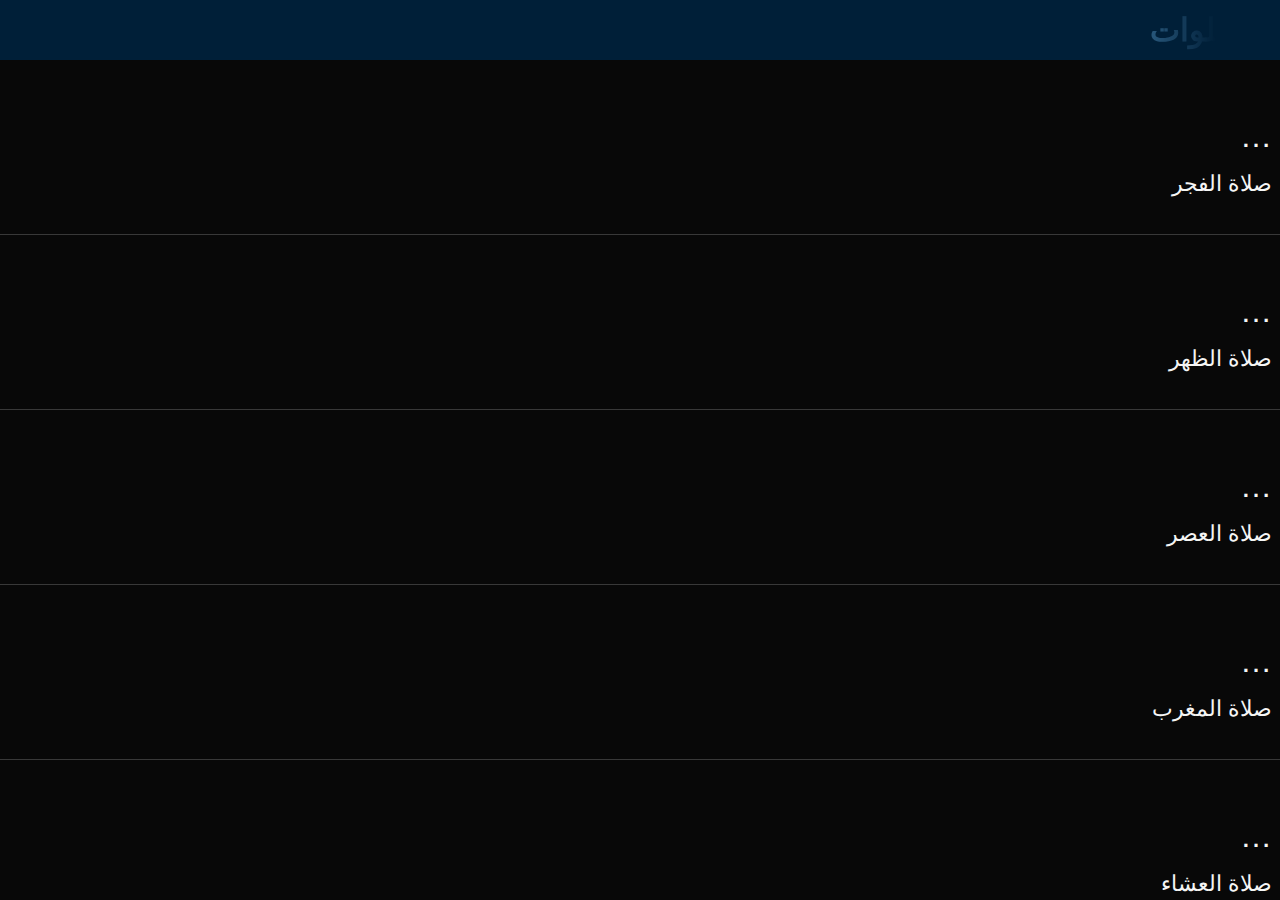
<file: index.html>
<!DOCTYPE html>
<html dir="rtl">
	<head>
		<meta name="viewport" content="width=device-width,user-scalable=no">
		<title>وقت الصلاة</title>
		<link rel="stylesheet" href="lib/tau/wearable/theme/default/tau.min.css">
		<link rel="stylesheet" media="all and (-tizen-geometric-shape: circle)" href="lib/tau/wearable/theme/default/tau.circle.min.css">
		<!-- load theme file for your application -->
		<link rel="stylesheet" href="css/style.css">
	</head>
	<body>
		<div class="ui-page ui-page-active" id="main">
			<header class="ui-header">
				<h2 class="ui-title">الصلوات</h2>
			</header>
			<div class="ui-content">
					<progress class="ui-circle-progress" id="circleprogress" max="20" value="2"></progress>
					<ul class="ui-listview">
					<li>
					<a href="pray.html?time=fajr">
						<a id="time-fajr"> … </a>
						<p class="salah-name">صلاة الفجر</p>
					</a>
				</li>
				<li>
					<a href="pray.html?time=dhuhr">
						<a id="time-dhuhr"> … </a>
						<p class="salah-name">صلاة الظهر</p>
					</a>
				</li>
				<li>
					<a href="pray.html?time=asr">
						<a id="time-asr"> … </a>
						<p class="salah-name">صلاة العصر</p>
					</a>
				</li>
				<li>
					<a href="pray.html?time=maghrib">
						<a id="time-maghrib"> … </a>
						<p class="salah-name">صلاة المغرب</p>
					</a>
				</li>
				<li>
					<a href="pray.html?time=isha">
						<a id="time-isha"> … </a>
						<p class="salah-name">صلاة العشاء</p>
					</a>
				</li>
			</ul>
		</div>
	</div>
	<script type="text/javascript" src="lib/tau/wearable/js/tau.min.js"></script>
	<script src="js/prayTime.js"></script>
	<script src="js/app.js"></script>
	<script src="js/circle-helper.js"></script>
	<script src="js/lowBatteryCheck.js"></script>
</body>
</html>
</file>
<file: css/style.css>
* {
    font-family: Verdana, Lucida Sans, Arial, Helvetica, sans-serif;
}

body {
    margin: 0px auto;
    background-color:#222;
}

.salah-name{
	height: auto;
	font-size: 0.7em;
	color: rgba(255, 255, 255, 0.8);
	margin: 0;
	padding: 0;
}

.ui-listview li input[type="checkbox"]:not(.ui-switch-input), 
.ui-listview li input[type="radio"]
{
   position: absolute;
   right: 30px;
   top: 0px;
   margin-top: 15px;
}
.ui-listview li.li-has-checkbox label, 
.ui-listview li.li-has-radio label
{
   display: block;
   padding: 31.5px 94px 31.5px 40px;
   margin: -30px -8px -21px -38px;
}
</file>
<file: lib/tau/wearable/theme/default/tau.min.css>
/*
 * Copyright (c) 2015 Samsung Electronics Co., Ltd
 *
 * Licensed under the Flora License, Version 1.1 (the "License");
 * you may not use this file except in compliance with the License.
 * You may obtain a copy of the License at
 *
 *     http://floralicense.org/license/
 *
 * Unless required by applicable law or agreed to in writing, software
 * distributed under the License is distributed on an "AS IS" BASIS,
 * WITHOUT WARRANTIES OR CONDITIONS OF ANY KIND, either express or implied.
 * See the License for the specific language governing permissions and
 * limitations under the License.
 */
*{outline:0}article,aside,details,figcaption,figure,footer,header,hgroup,nav,section,summary{display:block}audio,canvas,video{display:inline-block;*display:inline;*zoom:1}audio:not([controls]){display:none;height:0}[hidden]{display:none}html{font-size:100%;-webkit-text-size-adjust:100%;-ms-text-size-adjust:100%;-o-text-size-adjust:100%;text-size-adjust:100%}html,button,input,select,textarea{font-family:Tizen,Samsung Sans,Helvetica}body{margin:0}h1{font-size:2em;margin:.67em 0}h2{font-size:1.5em;margin:.83em 0}h3{font-size:1.17em;margin:1em 0}h4{font-size:1em;margin:1.33em 0}h5{font-size:.83em;margin:1.67em 0}h6{font-size:.75em;margin:2.33em 0}abbr[title]{border-bottom:1px dotted}b,strong{font-weight:700}blockquote{margin:1em 40px}dfn{font-style:italic}mark{background:#ff0;color:#000}p,pre{margin:1em 0}code,kbd,pre,samp{font-family:monospace,serif;_font-family:'courier new',monospace;font-size:1em}pre{white-space:pre;white-space:pre-wrap;word-wrap:break-word}q{quotes:none}q:before,q:after{content:'';content:none}small{font-size:75%}sub,sup{font-size:75%;line-height:0;position:relative;vertical-align:baseline}sup{top:-.5em}sub{bottom:-.25em}dl,menu,ol,ul{margin:1em 0}dd{margin:0 0 0 40px}menu,ol,ul{padding:0 0 0 40px}nav ul,nav ol{list-style:none;list-style-image:none}img{border:0;-ms-interpolation-mode:bicubic}svg:not(:root){overflow:hidden}figure{margin:0}form{margin:0}fieldset{border:1px solid silver;margin:0 2px;padding:.35em .625em .75em}legend{border:0;padding:0;white-space:normal;*margin-left:-7px}button,input,select,textarea{font-size:100%;margin:0;vertical-align:baseline;*vertical-align:middle}button,input{line-height:normal}button[disabled],input[disabled]{cursor:default}input[type=time],input[type=date]{color:#000}input[type=search]{-webkit-appearance:textfield;-moz-appearance:textfield;-ms-appearance:textfield;-o-appearance:textfield;appearance:textfield;-webkit-box-sizing:content-box;box-sizing:content-box}input[type=search]::-webkit-search-cancel-button,input[type=search]::-webkit-search-decoration{-webkit-appearance:none;-moz-appearance:none;-ms-appearance:none;-o-appearance:none;appearance:none}button::-moz-focus-inner,input::-moz-focus-inner{border:0;padding:0}textarea{overflow:auto;vertical-align:top}table{border-collapse:collapse;border-spacing:0}.tau-info-theme{position:absolute;top:-999px;left:-999px}.screen-hidden{visibility:hidden;position:absolute;top:-10000em;left:-10000em}button,input{outline:0;cursor:pointer}*{-webkit-box-sizing:border-box;box-sizing:border-box}a{text-decoration:none!important;color:rgba(245,245,245,1)}ul,li{margin:0;padding:0;list-style-type:none}img{margin:0;padding:0}html{-webkit-tap-highlight-color:rgba(0,0,0,0)}body{height:100%;font-size:2.125rem;font-family:Tizen,Samsung Sans,Helvetica;background:rgba(8,8,8,1);color:rgba(245,245,245,1)}.ui-page{width:100%;height:100%;overflow:hidden;position:absolute;top:0;left:0;display:none;background:rgba(8,8,8,1);-webkit-tap-highlight-color:rgba(0,0,0,0)}.ui-page.ui-page-active{display:block;display:-webkit-box;display:-ms-flexbox;display:flex;display:-webkit-flex;-webkit-box-orient:vertical;-webkit-box-direction:normal;-ms-flex-direction:column;flex-direction:column;-webkit-flex-direction:column}.ui-page.ui-page-build{display:-webkit-box;display:-ms-flexbox;display:flex;display:-webkit-flex;-webkit-box-orient:vertical;-webkit-box-direction:normal;-ms-flex-direction:column;flex-direction:column;-webkit-flex-direction:column;visibility:hidden}.ui-content{width:100%;height:auto;overflow:auto;-webkit-overflow-scrolling:touch;-moz-overflow-scrolling:touch;-o-overflow-scrolling:touch;-ms-overflow-scrolling:touch;overflow-scrolling:touch;-webkit-box-flex:1;-ms-flex:1;flex:1;-webkit-flex:1}.ui-header{position:relative;width:100%;height:60px;line-height:60px;background-color:rgba(0,31,56,1)}.ui-header .ui-title{color:rgba(116,196,252,1);font-size:32px;font-weight:700;white-space:nowrap;overflow:hidden;text-overflow:ellipsis;margin:0;padding-left:16px;padding-right:16px;-webkit-mask-image:-webkit-linear-gradient(left,#000 80%,rgba(0,0,0,0) 95%)}.ui-header .ui-title.ui-icon{padding-left:60px;background-position:16px 14px;background-size:34px 34px;background-repeat:no-repeat}.ui-header.ui-has-more .ui-title{padding-right:78px;-webkit-mask-image:-webkit-linear-gradient(left,#000 70%,rgba(0,0,0,0) 75%)}.ui-header button.ui-more,.ui-header input.ui-more{border:0 none;padding:0}.ui-header .ui-more-disable{cursor:default;background-color:transparent}.ui-header .ui-more{display:block;position:absolute;top:0;right:0;width:68px;height:100%;overflow:hidden;text-indent:-1000em;background-position:center center;background-color:transparent;cursor:pointer}.ui-header .ui-more:active{background-color:rgba(23,73,115,1)}.ui-header .ui-more.ui-icon-detail{background-color:rgba(116,196,252,1);-webkit-mask-image:url(./images/Actionbar/tw_ic_menu_detail_normal_holo_dark.png);-moz-mask-image:url(./images/Actionbar/tw_ic_menu_detail_normal_holo_dark.png);-ms-mask-image:url(./images/Actionbar/tw_ic_menu_detail_normal_holo_dark.png);-o-mask-image:url(./images/Actionbar/tw_ic_menu_detail_normal_holo_dark.png);mask-image:url(./images/Actionbar/tw_ic_menu_detail_normal_holo_dark.png);-webkit-mask-size:3.25rem 3.75rem;-moz-mask-size:3.25rem 3.75rem;-ms-mask-size:3.25rem 3.75rem;-o-mask-size:3.25rem 3.75rem;mask-size:3.25rem 3.75rem;-webkit-mask-position:center;-moz-mask-position:center;-ms-mask-position:center;-o-mask-position:center;mask-position:center;-webkit-mask-repeat:no-repeat;-moz-mask-repeat:no-repeat;-ms-mask-repeat:no-repeat;-o-mask-repeat:no-repeat;mask-repeat:no-repeat}.ui-header .ui-more.ui-icon-detail[disabled=disabled]{cursor:default;background-color:transparent;background-color:rgba(116,196,252,.2);-webkit-mask-image:url(./images/Actionbar/tw_ic_menu_detail_disable_holo_dark.png);-moz-mask-image:url(./images/Actionbar/tw_ic_menu_detail_disable_holo_dark.png);-ms-mask-image:url(./images/Actionbar/tw_ic_menu_detail_disable_holo_dark.png);-o-mask-image:url(./images/Actionbar/tw_ic_menu_detail_disable_holo_dark.png);mask-image:url(./images/Actionbar/tw_ic_menu_detail_disable_holo_dark.png);-webkit-mask-size:3.25rem 3.75rem;-moz-mask-size:3.25rem 3.75rem;-ms-mask-size:3.25rem 3.75rem;-o-mask-size:3.25rem 3.75rem;mask-size:3.25rem 3.75rem;-webkit-mask-position:center;-moz-mask-position:center;-ms-mask-position:center;-o-mask-position:center;mask-position:center;-webkit-mask-repeat:no-repeat;-moz-mask-repeat:no-repeat;-ms-mask-repeat:no-repeat;-o-mask-repeat:no-repeat;mask-repeat:no-repeat}.ui-header .ui-more.ui-icon-overflow{background-color:rgba(116,196,252,1);-webkit-mask-image:url(./images/Actionbar/tw_ic_menu_moreoverflow_holo_dark.png);-moz-mask-image:url(./images/Actionbar/tw_ic_menu_moreoverflow_holo_dark.png);-ms-mask-image:url(./images/Actionbar/tw_ic_menu_moreoverflow_holo_dark.png);-o-mask-image:url(./images/Actionbar/tw_ic_menu_moreoverflow_holo_dark.png);mask-image:url(./images/Actionbar/tw_ic_menu_moreoverflow_holo_dark.png);-webkit-mask-size:3.25rem 3.75rem;-moz-mask-size:3.25rem 3.75rem;-ms-mask-size:3.25rem 3.75rem;-o-mask-size:3.25rem 3.75rem;mask-size:3.25rem 3.75rem;-webkit-mask-position:center;-moz-mask-position:center;-ms-mask-position:center;-o-mask-position:center;mask-position:center;-webkit-mask-repeat:no-repeat;-moz-mask-repeat:no-repeat;-ms-mask-repeat:no-repeat;-o-mask-repeat:no-repeat;mask-repeat:no-repeat}.ui-header .ui-more.ui-icon-overflow[disabled=disabled]{cursor:default;background-color:transparent;background-color:rgba(116,196,252,.2);-webkit-mask-image:url(./images/Actionbar/tw_ic_menu_moreoverflow_holo_dark.png);-moz-mask-image:url(./images/Actionbar/tw_ic_menu_moreoverflow_holo_dark.png);-ms-mask-image:url(./images/Actionbar/tw_ic_menu_moreoverflow_holo_dark.png);-o-mask-image:url(./images/Actionbar/tw_ic_menu_moreoverflow_holo_dark.png);mask-image:url(./images/Actionbar/tw_ic_menu_moreoverflow_holo_dark.png);-webkit-mask-size:3.25rem 3.75rem;-moz-mask-size:3.25rem 3.75rem;-ms-mask-size:3.25rem 3.75rem;-o-mask-size:3.25rem 3.75rem;mask-size:3.25rem 3.75rem;-webkit-mask-position:center;-moz-mask-position:center;-ms-mask-position:center;-o-mask-position:center;mask-position:center;-webkit-mask-repeat:no-repeat;-moz-mask-repeat:no-repeat;-ms-mask-repeat:no-repeat;-o-mask-repeat:no-repeat;mask-repeat:no-repeat}.ui-header .ui-more.ui-icon-selectall{background-color:rgba(116,196,252,1);-webkit-mask-image:url(./images/Actionbar/tw_ic_menu_selectall_normal_holo_dark.png);-moz-mask-image:url(./images/Actionbar/tw_ic_menu_selectall_normal_holo_dark.png);-ms-mask-image:url(./images/Actionbar/tw_ic_menu_selectall_normal_holo_dark.png);-o-mask-image:url(./images/Actionbar/tw_ic_menu_selectall_normal_holo_dark.png);mask-image:url(./images/Actionbar/tw_ic_menu_selectall_normal_holo_dark.png);-webkit-mask-size:3.25rem 3.75rem;-moz-mask-size:3.25rem 3.75rem;-ms-mask-size:3.25rem 3.75rem;-o-mask-size:3.25rem 3.75rem;mask-size:3.25rem 3.75rem;-webkit-mask-position:center;-moz-mask-position:center;-ms-mask-position:center;-o-mask-position:center;mask-position:center;-webkit-mask-repeat:no-repeat;-moz-mask-repeat:no-repeat;-ms-mask-repeat:no-repeat;-o-mask-repeat:no-repeat;mask-repeat:no-repeat}.ui-header .ui-more.ui-icon-selectall[disabled=disabled]{cursor:default;background-color:transparent;background-color:rgba(116,196,252,.2);-webkit-mask-image:url(./images/Actionbar/tw_ic_menu_selectall_disable_holo_dark.png);-moz-mask-image:url(./images/Actionbar/tw_ic_menu_selectall_disable_holo_dark.png);-ms-mask-image:url(./images/Actionbar/tw_ic_menu_selectall_disable_holo_dark.png);-o-mask-image:url(./images/Actionbar/tw_ic_menu_selectall_disable_holo_dark.png);mask-image:url(./images/Actionbar/tw_ic_menu_selectall_disable_holo_dark.png);-webkit-mask-size:3.25rem 3.75rem;-moz-mask-size:3.25rem 3.75rem;-ms-mask-size:3.25rem 3.75rem;-o-mask-size:3.25rem 3.75rem;mask-size:3.25rem 3.75rem;-webkit-mask-position:center;-moz-mask-position:center;-ms-mask-position:center;-o-mask-position:center;mask-position:center;-webkit-mask-repeat:no-repeat;-moz-mask-repeat:no-repeat;-ms-mask-repeat:no-repeat;-o-mask-repeat:no-repeat;mask-repeat:no-repeat}.ui-footer{width:100%;height:85px;position:relative;bottom:0;left:0}.ui-footer .ui-btn.ui-btn-icon-only{position:relative;text-indent:-624.9375rem}.ui-footer .ui-btn.ui-btn-icon-only::before{content:"";position:absolute;-webkit-mask-size:3.125rem 3.125rem;-webkit-mask-repeat:no-repeat;width:3.125rem;height:3.125rem;top:50%;left:50%;-webkit-transform:translate3d(-50%,-50%,0);transform:translate3d(-50%,-50%,0);background-color:rgba(245,245,245,1);-webkit-transition:background 150ms;transition:background 150ms}.ui-footer .ui-btn.ui-btn-icon-only:active::before{background-color:F022L1iP}.ui-footer .ui-btn.ui-btn-icon-only:disabled::before{background-color:rgba(245,245,245,.4)}.ui-page.ui-scroll-on .ui-scroller{width:100%;height:auto;overflow:hidden;overflow-y:auto;-webkit-overflow-scrolling:touch;-moz-overflow-scrolling:touch;-o-overflow-scrolling:touch;-ms-overflow-scrolling:touch;overflow-scrolling:touch;-webkit-box-flex:1;-ms-flex:1;flex:1;-webkit-flex:1}.ui-page.ui-scroll-on .ui-content{height:auto!important;-webkit-box-flex:0;-ms-flex:none;flex:none;-webkit-flex:none}.ui-page.ui-scroll-on .ui-footer{position:relative}.ui-footer.ui-fixed{position:fixed!important;bottom:0;left:0;width:100%;-webkit-transform:translate3d(0,0,0)}.ui-grid-col>*{float:left}.ui-page .ui-grid-col-1>*{float:left}.ui-page .ui-grid-col-1>*{width:100%}.ui-page .ui-grid-col-2>*{float:left}.ui-page .ui-grid-col-2>*{width:50%}.ui-page .ui-grid-col-3>*{float:left}.ui-page .ui-grid-col-3>*{width:33.333333333333336%}.ui-grid-row>*{display:block}@-webkit-keyframes indeterminate{0%{-webkit-mask-image:url(./images/Progress/tw_progressbar_indeterminate1_holo_dark.png);-moz-mask-image:url(./images/Progress/tw_progressbar_indeterminate1_holo_dark.png);-ms-mask-image:url(./images/Progress/tw_progressbar_indeterminate1_holo_dark.png);-o-mask-image:url(./images/Progress/tw_progressbar_indeterminate1_holo_dark.png);mask-image:url(./images/Progress/tw_progressbar_indeterminate1_holo_dark.png);-webkit-mask-repeat:no-repeat;-moz-mask-repeat:no-repeat;-ms-mask-repeat:no-repeat;-o-mask-repeat:no-repeat;mask-repeat:no-repeat;background-color:rgba(0,77,153,1)}25%{-webkit-mask-image:url(./images/Progress/tw_progressbar_indeterminate2_holo_dark.png);-moz-mask-image:url(./images/Progress/tw_progressbar_indeterminate2_holo_dark.png);-ms-mask-image:url(./images/Progress/tw_progressbar_indeterminate2_holo_dark.png);-o-mask-image:url(./images/Progress/tw_progressbar_indeterminate2_holo_dark.png);mask-image:url(./images/Progress/tw_progressbar_indeterminate2_holo_dark.png);-webkit-mask-repeat:no-repeat;-moz-mask-repeat:no-repeat;-ms-mask-repeat:no-repeat;-o-mask-repeat:no-repeat;mask-repeat:no-repeat;background-color:rgba(0,77,153,1)}50%{-webkit-mask-image:url(./images/Progress/tw_progressbar_indeterminate3_holo_dark.png);-moz-mask-image:url(./images/Progress/tw_progressbar_indeterminate3_holo_dark.png);-ms-mask-image:url(./images/Progress/tw_progressbar_indeterminate3_holo_dark.png);-o-mask-image:url(./images/Progress/tw_progressbar_indeterminate3_holo_dark.png);mask-image:url(./images/Progress/tw_progressbar_indeterminate3_holo_dark.png);-webkit-mask-repeat:no-repeat;-moz-mask-repeat:no-repeat;-ms-mask-repeat:no-repeat;-o-mask-repeat:no-repeat;mask-repeat:no-repeat;background-color:rgba(0,77,153,1)}75%{-webkit-mask-image:url(./images/Progress/tw_progressbar_indeterminate4_holo_dark.png);-moz-mask-image:url(./images/Progress/tw_progressbar_indeterminate4_holo_dark.png);-ms-mask-image:url(./images/Progress/tw_progressbar_indeterminate4_holo_dark.png);-o-mask-image:url(./images/Progress/tw_progressbar_indeterminate4_holo_dark.png);mask-image:url(./images/Progress/tw_progressbar_indeterminate4_holo_dark.png);-webkit-mask-repeat:no-repeat;-moz-mask-repeat:no-repeat;-ms-mask-repeat:no-repeat;-o-mask-repeat:no-repeat;mask-repeat:no-repeat;background-color:rgba(0,77,153,1)}100%{-webkit-mask-image:url(./images/Progress/tw_progressbar_indeterminate5_holo_dark.png);-moz-mask-image:url(./images/Progress/tw_progressbar_indeterminate5_holo_dark.png);-ms-mask-image:url(./images/Progress/tw_progressbar_indeterminate5_holo_dark.png);-o-mask-image:url(./images/Progress/tw_progressbar_indeterminate5_holo_dark.png);mask-image:url(./images/Progress/tw_progressbar_indeterminate5_holo_dark.png);-webkit-mask-repeat:no-repeat;-moz-mask-repeat:no-repeat;-ms-mask-repeat:no-repeat;-o-mask-repeat:no-repeat;mask-repeat:no-repeat;background-color:rgba(0,77,153,1)}}@keyframes indeterminate{0%{-webkit-mask-image:url(./images/Progress/tw_progressbar_indeterminate1_holo_dark.png);-moz-mask-image:url(./images/Progress/tw_progressbar_indeterminate1_holo_dark.png);-ms-mask-image:url(./images/Progress/tw_progressbar_indeterminate1_holo_dark.png);-o-mask-image:url(./images/Progress/tw_progressbar_indeterminate1_holo_dark.png);mask-image:url(./images/Progress/tw_progressbar_indeterminate1_holo_dark.png);-webkit-mask-repeat:no-repeat;-moz-mask-repeat:no-repeat;-ms-mask-repeat:no-repeat;-o-mask-repeat:no-repeat;mask-repeat:no-repeat;background-color:rgba(0,77,153,1)}25%{-webkit-mask-image:url(./images/Progress/tw_progressbar_indeterminate2_holo_dark.png);-moz-mask-image:url(./images/Progress/tw_progressbar_indeterminate2_holo_dark.png);-ms-mask-image:url(./images/Progress/tw_progressbar_indeterminate2_holo_dark.png);-o-mask-image:url(./images/Progress/tw_progressbar_indeterminate2_holo_dark.png);mask-image:url(./images/Progress/tw_progressbar_indeterminate2_holo_dark.png);-webkit-mask-repeat:no-repeat;-moz-mask-repeat:no-repeat;-ms-mask-repeat:no-repeat;-o-mask-repeat:no-repeat;mask-repeat:no-repeat;background-color:rgba(0,77,153,1)}50%{-webkit-mask-image:url(./images/Progress/tw_progressbar_indeterminate3_holo_dark.png);-moz-mask-image:url(./images/Progress/tw_progressbar_indeterminate3_holo_dark.png);-ms-mask-image:url(./images/Progress/tw_progressbar_indeterminate3_holo_dark.png);-o-mask-image:url(./images/Progress/tw_progressbar_indeterminate3_holo_dark.png);mask-image:url(./images/Progress/tw_progressbar_indeterminate3_holo_dark.png);-webkit-mask-repeat:no-repeat;-moz-mask-repeat:no-repeat;-ms-mask-repeat:no-repeat;-o-mask-repeat:no-repeat;mask-repeat:no-repeat;background-color:rgba(0,77,153,1)}75%{-webkit-mask-image:url(./images/Progress/tw_progressbar_indeterminate4_holo_dark.png);-moz-mask-image:url(./images/Progress/tw_progressbar_indeterminate4_holo_dark.png);-ms-mask-image:url(./images/Progress/tw_progressbar_indeterminate4_holo_dark.png);-o-mask-image:url(./images/Progress/tw_progressbar_indeterminate4_holo_dark.png);mask-image:url(./images/Progress/tw_progressbar_indeterminate4_holo_dark.png);-webkit-mask-repeat:no-repeat;-moz-mask-repeat:no-repeat;-ms-mask-repeat:no-repeat;-o-mask-repeat:no-repeat;mask-repeat:no-repeat;background-color:rgba(0,77,153,1)}100%{-webkit-mask-image:url(./images/Progress/tw_progressbar_indeterminate5_holo_dark.png);-moz-mask-image:url(./images/Progress/tw_progressbar_indeterminate5_holo_dark.png);-ms-mask-image:url(./images/Progress/tw_progressbar_indeterminate5_holo_dark.png);-o-mask-image:url(./images/Progress/tw_progressbar_indeterminate5_holo_dark.png);mask-image:url(./images/Progress/tw_progressbar_indeterminate5_holo_dark.png);-webkit-mask-repeat:no-repeat;-moz-mask-repeat:no-repeat;-ms-mask-repeat:no-repeat;-o-mask-repeat:no-repeat;mask-repeat:no-repeat;background-color:rgba(0,77,153,1)}}progress{position:relative;padding-left:1rem;padding-right:1rem;margin-top:.875rem;margin-bottom:.875rem;width:100%;height:.375rem;-webkit-appearance:none;-moz-appearance:none;-ms-appearance:none;-o-appearance:none;appearance:none;border:0}progress::-webkit-progress-bar{position:relative;background-color:rgba(71,71,71,1);border-radius:.125rem;overflow:hidden}progress::-webkit-progress-value{background-color:rgba(55,161,237,1);height:.375rem;border-radius:.125rem;overflow:hidden}progress.ui-progress-indeterminate::-webkit-progress-bar{background-color:rgba(55,161,237,1)}progress.ui-progress-indeterminate::-webkit-progress-value{background-size:100% 100%;-webkit-animation:indeterminate 150ms infinite;animation:indeterminate 150ms infinite}.ui-progress-proportion{display:inline-block;float:left;font-size:20px;padding-left:1rem;padding-right:1rem;margin-top:-.625rem;color:rgba(245,245,245,1)}.ui-progress-ratio{display:inline-block;float:right;font-size:20px;padding-left:1rem;padding-right:1rem;margin-top:-.625rem;color:rgba(245,245,245,1)}.ui-circle-progress{display:none}.ui-progressbar{position:relative;display:inline-block;pointer-events:none}.ui-progressbar.ui-progressbar-full{position:fixed;top:0;left:0;width:100%;height:100%}.ui-switch{width:100%;color:rgba(245,245,245,1)}.ui-switch-inneroffset,.ui-switch-handler{display:none}.ui-switch-text{margin-top:30px;margin-bottom:40px;padding:0 30px;font-size:34px;text-align:center}.ui-switch-sub-text{margin-top:48px;font-size:26px;text-align:center;color:T161}.ui-toggleswitch{position:relative;display:inline-block;width:103.5px;height:55px;overflow:hidden}.ui-toggleswitch.ui-toggleswitch-large{width:207px;height:110px}.ui-toggleswitch .ui-switch-input{position:absolute;width:100%;height:100%;-webkit-appearance:none;display:block}.ui-toggleswitch .ui-switch-input::before{content:"";position:absolute;width:100%;height:100%;-webkit-mask-image:url(images/Controller_icon/toggle_changeable.png);-moz-mask-image:url(images/Controller_icon/toggle_changeable.png);-ms-mask-image:url(images/Controller_icon/toggle_changeable.png);-o-mask-image:url(images/Controller_icon/toggle_changeable.png);mask-image:url(images/Controller_icon/toggle_changeable.png);-webkit-mask-size:100% 400%;-moz-mask-size:100% 400%;-ms-mask-size:100% 400%;-o-mask-size:100% 400%;mask-size:100% 400%;-webkit-mask-repeat:no-repeat;-moz-mask-repeat:no-repeat;-ms-mask-repeat:no-repeat;-o-mask-repeat:no-repeat;mask-repeat:no-repeat;-webkit-mask-position:0 0;-moz-mask-position:0 0;-ms-mask-position:0 0;-o-mask-position:0 0;mask-position:0 0;background-color:rgba(97,96,96,1);z-index:0}.ui-toggleswitch .ui-switch-input:active::before{background-color:rgba(97,96,96,1)}.ui-toggleswitch .ui-switch-input:active~.ui-switch-activation,.ui-toggleswitch .ui-switch-input:active~.ui-switch-button{background-color:rgba(173,173,173,1)}.ui-toggleswitch .ui-switch-input:active~.ui-switch-activation::before,.ui-toggleswitch .ui-switch-input:active~.ui-switch-button::before{background-color:rgba(97,96,96,1)}.ui-toggleswitch .ui-switch-activation,.ui-toggleswitch .ui-switch-button{width:100%;height:100%;-webkit-mask-image:url(images/Controller_icon/toggle_changeable.png);-moz-mask-image:url(images/Controller_icon/toggle_changeable.png);-ms-mask-image:url(images/Controller_icon/toggle_changeable.png);-o-mask-image:url(images/Controller_icon/toggle_changeable.png);mask-image:url(images/Controller_icon/toggle_changeable.png);-webkit-mask-size:100% 400%;-moz-mask-size:100% 400%;-ms-mask-size:100% 400%;-o-mask-size:100% 400%;mask-size:100% 400%;-webkit-mask-repeat:no-repeat;-moz-mask-repeat:no-repeat;-ms-mask-repeat:no-repeat;-o-mask-repeat:no-repeat;mask-repeat:no-repeat;-webkit-mask-position:0 33.3%;-moz-mask-position:0 33.3%;-ms-mask-position:0 33.3%;-o-mask-position:0 33.3%;mask-position:0 33.3%;background-color:rgba(245,245,245,1);position:absolute;top:0;left:0;pointer-events:none;z-index:1}.ui-toggleswitch .ui-switch-activation::before,.ui-toggleswitch .ui-switch-button::before{content:"";position:absolute;width:100%;height:100%;-webkit-mask-image:url(images/Controller_icon/toggle_changeable.png);-moz-mask-image:url(images/Controller_icon/toggle_changeable.png);-ms-mask-image:url(images/Controller_icon/toggle_changeable.png);-o-mask-image:url(images/Controller_icon/toggle_changeable.png);mask-image:url(images/Controller_icon/toggle_changeable.png);-webkit-mask-size:100% 400%;-moz-mask-size:100% 400%;-ms-mask-size:100% 400%;-o-mask-size:100% 400%;mask-size:100% 400%;-webkit-mask-repeat:no-repeat;-moz-mask-repeat:no-repeat;-ms-mask-repeat:no-repeat;-o-mask-repeat:no-repeat;mask-repeat:no-repeat;-webkit-mask-position:0 66.7%;-moz-mask-position:0 66.7%;-ms-mask-position:0 66.7%;-o-mask-position:0 66.7%;mask-position:0 66.7%;background-color:rgba(128,128,128,1);top:0;left:0}.ui-toggleswitch .ui-switch-input:checked~.ui-switch-activation,.ui-toggleswitch .ui-switch-input:checked~.ui-switch-button{width:100%;height:100%;background-color:rgba(245,245,245,1);-webkit-mask-position:0 33%;-moz-mask-position:0 33%;-ms-mask-position:0 33%;-o-mask-position:0 33%;mask-position:0 33%;-webkit-transform:translate3d(36.23%,0,0);-ms-transform:translate3d(36.23%,0,0);transform:translate3d(36.23%,0,0)}.ui-toggleswitch .ui-switch-input:checked~.ui-switch-activation::before,.ui-toggleswitch .ui-switch-input:checked~.ui-switch-button::before{-webkit-mask-position:0 100%;-moz-mask-position:0 100%;-ms-mask-position:0 100%;-o-mask-position:0 100%;mask-position:0 100%;background-color:rgba(112,186,15,1)}.ui-toggleswitch .ui-switch-input:checked::before{background-color:rgba(112,186,15,1)}.ui-toggleswitch .ui-switch-input:checked:active::before{background-color:rgba(71,97,37,1)}.ui-toggleswitch .ui-switch-input:checked:active~.ui-switch-activation,.ui-toggleswitch .ui-switch-input:checked:active~.ui-switch-button{background-color:rgba(173,173,173,1)}.ui-toggleswitch .ui-switch-input:checked:active~.ui-switch-activation::before,.ui-toggleswitch .ui-switch-input:checked:active~.ui-switch-button::before{background-color:rgba(71,97,37,1)}@-webkit-keyframes fullprocess{0%{-webkit-mask-position:0vw 0vw}2%{-webkit-mask-position:-100vw 0vw}3%{-webkit-mask-position:-200vw 0vw}5%{-webkit-mask-position:-300vw 0vw}7%{-webkit-mask-position:-400vw 0vw}8%{-webkit-mask-position:-500vw 0vw}10%{-webkit-mask-position:-600vw 0vw}12%{-webkit-mask-position:0vw -100vw}14%{-webkit-mask-position:-100vw -100vw}15%{-webkit-mask-position:-200vw -100vw}17%{-webkit-mask-position:-300vw -100vw}19%{-webkit-mask-position:-400vw -100vw}20%{-webkit-mask-position:-500vw -100vw}22%{-webkit-mask-position:-600vw -100vw}24%{-webkit-mask-position:0vw -200vw}25%{-webkit-mask-position:-100vw -200vw}27%{-webkit-mask-position:-200vw -200vw}29%{-webkit-mask-position:-300vw -200vw}31%{-webkit-mask-position:-400vw -200vw}32%{-webkit-mask-position:-500vw -200vw}34%{-webkit-mask-position:-600vw -200vw}36%{-webkit-mask-position:0vw -300vw}37%{-webkit-mask-position:-100vw -300vw}39%{-webkit-mask-position:-200vw -300vw}41%{-webkit-mask-position:-300vw -300vw}42%{-webkit-mask-position:-400vw -300vw}44%{-webkit-mask-position:-500vw -300vw}46%{-webkit-mask-position:-600vw -300vw}47%{-webkit-mask-position:0vw -400vw}49%{-webkit-mask-position:-100vw -400vw}51%{-webkit-mask-position:-200vw -400vw}53%{-webkit-mask-position:-300vw -400vw}54%{-webkit-mask-position:-400vw -400vw}56%{-webkit-mask-position:-500vw -400vw}58%{-webkit-mask-position:-600vw -400vw}59%{-webkit-mask-position:0vw -500vw}61%{-webkit-mask-position:-100vw -500vw}63%{-webkit-mask-position:-200vw -500vw}64%{-webkit-mask-position:-300vw -500vw}66%{-webkit-mask-position:-400vw -500vw}68%{-webkit-mask-position:-500vw -500vw}69%{-webkit-mask-position:-600vw -500vw}71%{-webkit-mask-position:0vw -600vw}73%{-webkit-mask-position:-100vw -600vw}75%{-webkit-mask-position:-200vw -600vw}76%{-webkit-mask-position:-300vw -600vw}78%{-webkit-mask-position:-400vw -600vw}80%{-webkit-mask-position:-500vw -600vw}81%{-webkit-mask-position:-600vw -600vw}83%{-webkit-mask-position:0vw -700vw}85%{-webkit-mask-position:-100vw -700vw}86%{-webkit-mask-position:-200vw -700vw}88%{-webkit-mask-position:-300vw -700vw}90%{-webkit-mask-position:-400vw -700vw}92%{-webkit-mask-position:-500vw -700vw}93%{-webkit-mask-position:-600vw -700vw}95%{-webkit-mask-position:0vw -800vw}97%{-webkit-mask-position:-100vw -800vw}98%{-webkit-mask-position:-200vw -800vw}100%{-webkit-mask-position:-300vw -800vw}}@-webkit-keyframes smallprocess{0%{-webkit-mask-position:0 0}2%{-webkit-mask-position:-76px 0}3%{-webkit-mask-position:-152px 0}5%{-webkit-mask-position:-228px 0}7%{-webkit-mask-position:-304px 0}8%{-webkit-mask-position:-380px 0}10%{-webkit-mask-position:-456px 0}12%{-webkit-mask-position:0 -76px}14%{-webkit-mask-position:-76px -76px}15%{-webkit-mask-position:-152px -76px}17%{-webkit-mask-position:-228px -76px}19%{-webkit-mask-position:-304px -76px}20%{-webkit-mask-position:-380px -76px}22%{-webkit-mask-position:-456px -76px}24%{-webkit-mask-position:0 -152px}25%{-webkit-mask-position:-76px -152px}27%{-webkit-mask-position:-152px -152px}29%{-webkit-mask-position:-228px -152px}31%{-webkit-mask-position:-304px -152px}32%{-webkit-mask-position:-380px -152px}34%{-webkit-mask-position:-456px -152px}36%{-webkit-mask-position:0 -228px}37%{-webkit-mask-position:-76px -228px}39%{-webkit-mask-position:-152px -228px}41%{-webkit-mask-position:-228px -228px}42%{-webkit-mask-position:-304px -228px}44%{-webkit-mask-position:-380px -228px}46%{-webkit-mask-position:-456px -228px}47%{-webkit-mask-position:0 -304px}49%{-webkit-mask-position:-76px -304px}51%{-webkit-mask-position:-152px -304px}53%{-webkit-mask-position:-228px -304px}54%{-webkit-mask-position:-304px -304px}56%{-webkit-mask-position:-380px -304px}58%{-webkit-mask-position:-456px -304px}59%{-webkit-mask-position:0 -380px}61%{-webkit-mask-position:-76px -380px}63%{-webkit-mask-position:-152px -380px}64%{-webkit-mask-position:-228px -380px}66%{-webkit-mask-position:-304px -380px}68%{-webkit-mask-position:-380px -380px}69%{-webkit-mask-position:-456px -380px}71%{-webkit-mask-position:0 -456px}73%{-webkit-mask-position:-76px -456px}75%{-webkit-mask-position:-152px -456px}76%{-webkit-mask-position:-228px -456px}78%{-webkit-mask-position:-304px -456px}80%{-webkit-mask-position:-380px -456px}81%{-webkit-mask-position:-456px -456px}83%{-webkit-mask-position:0 -532px}85%{-webkit-mask-position:-76px -532px}86%{-webkit-mask-position:-152px -532px}88%{-webkit-mask-position:-228px -532px}90%{-webkit-mask-position:-304px -532px}92%{-webkit-mask-position:-380px -532px}93%{-webkit-mask-position:-456px -532px}95%{-webkit-mask-position:0 -608px}97%{-webkit-mask-position:-76px -608px}98%{-webkit-mask-position:-152px -608px}100%{-webkit-mask-position:-228px -608px}}.ui-processing{background-color:rgba(0,77,153,1);-webkit-mask-image:url(./images/Processing/processingsmall.png);-webkit-mask-repeat:no-repeat;-webkit-animation-duration:1s;-webkit-animation-iteration-count:infinite;-webkit-animation-timing-function:step-start;-webkit-animation-name:smallprocess;width:4.75rem;height:4.75rem;margin:0 auto}.ui-processing-text{margin:0 auto;text-align:center;width:10.5rem;font-size:1.5rem;color:rgba(245,245,245,1)}.ui-processing.ui-processing-full-size{background-color:rgba(0,77,153,1);-webkit-mask-image:url(./images/Processing/processingfull.png);-webkit-mask-repeat:no-repeat;-webkit-animation-duration:1s;-webkit-animation-iteration-count:infinite;-webkit-animation-timing-function:step-start;-webkit-animation-name:fullprocess;pointer-events:none;position:fixed;width:100vw;height:100vw;top:0;left:0;margin:0}.ui-btn{display:block;padding-top:28.5px;padding-right:10px;padding-bottom:28.5px;padding-left:10px;margin:0;font-size:32px;line-height:28px;text-align:center;white-space:nowrap;cursor:pointer;vertical-align:middle;text-overflow:ellipsis;overflow:hidden;border:0 none;color:rgba(245,245,245,1);background-color:rgba(2,56,92,1)}a.ui-btn:active:hover,.ui-btn:enabled:active:hover{background-color:rgba(23,73,115,1)}.ui-btn:enabled:focus{background-color:rgba(2,56,92,1)}a.ui-btn.ui-state-disabled,.ui-btn:disabled{color:rgba(245,245,245,.2);background-color:rgba(3,44,64,1);cursor:default}.ui-btn.ui-multiline{padding-top:10px;padding-bottom:10px}.ui-btn.ui-inline{display:inline-block}.ui-btn.ui-btn-circle{border-radius:50%}.ui-btn.ui-btn-circle.ui-btn-active{-webkit-animation:btn-circle-opacity-press linear 567ms;animation:btn-circle-opacity-press linear 567ms}.ui-btn.ui-btn-icon{background-position:center center;height:5.5rem;width:5.5rem;text-indent:-1000em;overflow:hidden;background-repeat:no-repeat;background-size:5.5rem 5.5rem;position:relative}.ui-btn.ui-btn-icon::before{content:"";-webkit-mask-size:5.5rem 5.5rem;-webkit-mask-repeat:no-repeat;-webkit-mask-position:0 0;width:5.5rem;height:5.5rem;top:50%;left:50%;-webkit-transform:translate3d(-50%,-50%,0);transform:translate3d(-50%,-50%,0);position:absolute;-webkit-mask-image:none}.ui-btn.ui-btn-text,.ui-btn.ui-btn-no-bg.ui-btn-icon{position:relative;background-color:transparent;height:33vh}.ui-btn.ui-btn-text::before,.ui-btn.ui-btn-no-bg.ui-btn-icon::before{content:'';position:absolute;background-color:#fff;border-radius:50%;width:30vw;height:30vh;opacity:0;left:50%;top:50%}.ui-btn.ui-btn-text:enabled:active:hover,.ui-btn.ui-btn-no-bg.ui-btn-icon:enabled:active:hover,.ui-btn.ui-btn-text:enabled:focus,.ui-btn.ui-btn-no-bg.ui-btn-icon:enabled:focus{background-color:transparent}.ui-btn.ui-btn-text.ui-btn-active::before,.ui-btn.ui-btn-no-bg.ui-btn-icon.ui-btn-active::before{-webkit-transform:translate(-50%,-50%) scale(1.1);-ms-transform:translate(-50%,-50%) scale(1.1);transform:translate(-50%,-50%) scale(1.1);-webkit-animation:touch-text-btn-scale cubic-bezier(0.25,.46,.45,1) 300ms,touch-text-btn-opacity linear 733ms;animation:touch-text-btn-scale cubic-bezier(0.25,.46,.45,1) 300ms,touch-text-btn-opacity linear 733ms}.ui-btn.ui-btn-no-bg.ui-btn-icon{width:4.75rem;height:4.75rem;overflow:visible}.ui-btn.ui-btn-no-bg.ui-btn-icon::before{height:141%;width:141%}@-webkit-keyframes touch-text-btn-scale{0%{-webkit-transform:translate(-50%,-50%) scale(1);transform:translate(-50%,-50%) scale(1)}100%{-webkit-transform:translate(-50%,-50%) scale(1.1);transform:translate(-50%,-50%) scale(1.1)}}@keyframes touch-text-btn-scale{0%{-webkit-transform:translate(-50%,-50%) scale(1);transform:translate(-50%,-50%) scale(1)}100%{-webkit-transform:translate(-50%,-50%) scale(1.1);transform:translate(-50%,-50%) scale(1.1)}}@-webkit-keyframes touch-text-btn-opacity{0%{opacity:.13}72%{opacity:.13}100%{opacity:0}}@keyframes touch-text-btn-opacity{0%{opacity:.13}72%{opacity:.13}100%{opacity:0}}@-webkit-keyframes btn-circle-opacity-press{0%{opacity:1}3%{opacity:.4}65%{opacity:.4}100%{opacity:1}}@keyframes btn-circle-opacity-press{0%{opacity:1}3%{opacity:.4}65%{opacity:.4}100%{opacity:1}}@-webkit-keyframes btn-footer-opacity-press{0%{opacity:0}3%{opacity:1}65%{opacity:1}100%{opacity:0}}@keyframes btn-footer-opacity-press{0%{opacity:0}3%{opacity:1}65%{opacity:1}100%{opacity:0}}.ui-default{color:rgba(245,245,245,1);background-color:rgba(2,56,92,1)}a.ui-default:active:hover,.ui-default:enabled:active:hover{background-color:rgba(23,73,115,1)}.ui-default:enabled:focus{background-color:rgba(2,56,92,1)}a.ui-default.ui-state-disabled,.ui-default:disabled{color:rgba(245,245,245,.2);background-color:rgba(3,44,64,1);cursor:default}.ui-color-red{color:rgba(245,245,245,1);background-color:rgba(207,36,2,1)}a.ui-color-red:active:hover,.ui-color-red:enabled:active:hover{background-color:rgba(222,102,78,1)}.ui-color-red:enabled:focus{background-color:rgba(207,36,2,1)}a.ui-color-red.ui-state-disabled,.ui-color-red:disabled{color:rgba(245,245,245,.2);background-color:rgba(69,11,1,1);cursor:default}.ui-color-orange{color:rgba(245,245,245,1);background-color:rgba(237,134,0,1)}a.ui-color-orange:active:hover,.ui-color-orange:enabled:active:hover{background-color:rgba(242,171,78,1)}.ui-color-orange:enabled:focus{background-color:rgba(237,134,0,1)}a.ui-color-orange.ui-state-disabled,.ui-color-orange:disabled{color:rgba(245,245,245,.2);background-color:rgba(69,39,5,1);cursor:default}.ui-color-green{color:rgba(245,245,245,1);background-color:rgba(97,163,16,1)}a.ui-color-green:active:hover,.ui-color-green:enabled:active:hover{background-color:rgba(146,191,90,1)}.ui-color-green:enabled:focus{background-color:rgba(97,163,16,1)}a.ui-color-green.ui-state-disabled,.ui-color-green:disabled{color:rgba(245,245,245,.2);background-color:rgba(50,54,48,1);cursor:default}.ui-btn:focus,.ui-btn:active{outline:0}a.ui-btn{text-decoration:none;-webkit-box-sizing:border-box;box-sizing:border-box}button.ui-btn,input.ui-btn{-webkit-box-sizing:border-box;box-sizing:border-box;-webkit-appearance:none;-moz-appearance:none;-ms-appearance:none;-o-appearance:none;appearance:none;width:100%}button.ui-btn.ui-inline,input.ui-btn.ui-inline{display:inline-block;width:auto}.ui-grid-col-1>.ui-btn{border-left:solid 1px rgba(8,8,8,1)}.ui-grid-col-1>.ui-btn:first-child{border-left:0 none}.ui-grid-col-2>.ui-btn{border-left:solid 1px rgba(8,8,8,1)}.ui-grid-col-2>.ui-btn:first-child{border-left:0 none}.ui-grid-col-3>.ui-btn{border-left:solid 1px rgba(8,8,8,1)}.ui-grid-col-3>.ui-btn:first-child{border-left:0 none}.ui-grid-row>.ui-btn{margin-top:1px}.ui-grid-row>.ui-btn:first-child{margin-top:0}.ui-popup{position:fixed;left:0;width:100%;margin:0;background-color:rgba(0,17,33,1);border:3px solid rgba(0,55,92,1);display:none;z-index:1100}.ui-popup:not(.ui-ctxpopup){bottom:0}.ui-popup .ui-popup-header{width:100%;min-height:68px;font-size:30px;text-align:left;background-color:rgba(5,42,71,1);color:rgba(116,196,252,1);padding-top:14px;padding-right:13px;padding-bottom:14px;padding-left:13px;overflow:hidden;text-overflow:ellipsis;white-space:nowrap}.ui-popup .ui-popup-content{width:100%;min-height:14rem;font-size:2.125rem;text-align:left;color:rgba(245,245,245,1);background-color:rgba(0,17,33,1);padding:10px 16px 9px;overflow:auto;-webkit-overflow-scrolling:touch;-moz-overflow-scrolling:touch;-o-overflow-scrolling:touch;-ms-overflow-scrolling:touch;overflow-scrolling:touch}.ui-popup .ui-popup-content .ui-listview,.ui-popup .ui-popup-content .ui-inline-listview{margin:-.5625rem -1rem -.5625rem -1rem}.ui-popup .ui-popup-content .ui-listview li,.ui-popup .ui-popup-content .ui-inline-listview li{font-size:2.125rem}.ui-popup .ui-popup-footer{width:100%;height:83px}.ui-popup .ui-popup-footer .ui-btn{padding-top:27px;padding-bottom:28px;font-size:30px}.ui-popup .ui-popup-footer .ui-btn.ui-btn-icon-only{position:relative;text-indent:-624.9375rem}.ui-popup .ui-popup-footer .ui-btn.ui-btn-icon-only::before{content:"";position:absolute;-webkit-mask-size:3.125rem 3.125rem;-webkit-mask-repeat:no-repeat;width:3.125rem;height:3.125rem;top:50%;left:50%;-webkit-transform:translate3d(-50%,-50%,0)}.ui-popup.ui-popup-active{display:block}.ui-popup.in{display:block}.ui-popup.ui-build{display:block;visibility:hidden}.ui-popup.ui-scroll-on:not(.ui-ctxpopup):not(.ui-popup-toast){max-height:100%}.ui-popup.ui-scroll-on:not(.ui-ctxpopup):not(.ui-popup-toast) .ui-popup-wrapper{width:100%;max-height:100%;overflow:auto!important;-webkit-overflow-scrolling:touch;-moz-overflow-scrolling:touch;-o-overflow-scrolling:touch;-ms-overflow-scrolling:touch;overflow-scrolling:touch}.ui-popup.ui-scroll-on:not(.ui-ctxpopup):not(.ui-popup-toast) .ui-popup-content{height:auto!important}.ui-popup.ui-scroll-on:not(.ui-ctxpopup):not(.ui-popup-toast) .ui-popup-header.ui-fixed{position:absolute!important;top:0;left:0;width:100%;z-index:2100}.ui-popup.ui-scroll-on:not(.ui-ctxpopup):not(.ui-popup-toast) .ui-popup-footer.ui-fixed{position:absolute!important;bottom:0;left:0;width:100%;z-index:2100;-webkit-transform:translate3d(0,0,0)}.ui-popup.ui-ctxpopup{background-color:transparent;width:100%;border:0 none;border-radius:0;overflow:visible}div.ui-popup.ui-ctxpopup.ui-popup-content-size{width:auto;padding:0}div.ui-popup.ui-ctxpopup.ui-popup-content-size .ui-popup-content{width:auto}.ui-popup.ui-ctxpopup .ui-popup-content{background-color:rgba(245,245,245,1);border:1px solid rgba(112,112,112,.9);color:#333;min-height:initial}.ui-popup.ui-ctxpopup .ui-popup-content .ui-listview li{color:rgba(8,8,8,1);border-bottom:1px solid rgba(204,204,204,1);min-height:90px;padding:21px 8px 20px 16px}.ui-popup.ui-ctxpopup .ui-popup-content .ui-listview li a{color:rgba(8,8,8,1);margin:-21px -16px;padding:21px 16px;min-height:48px}.ui-popup.ui-ctxpopup .ui-popup-content .ui-listview li a:active{color:rgba(245,245,245,1);background-color:rgba(19,99,145,1)}.ui-popup.ui-ctxpopup .ui-popup-content .ui-listview li:last-child{border:0}.ui-popup.ui-ctxpopup .ui-popup-content .ui-listview .ui-list-icon{position:relative;padding-left:4.25rem}.ui-popup.ui-ctxpopup .ui-popup-content .ui-listview .ui-list-icon a{margin-left:-4.25rem;padding-left:4.25rem}.ui-popup.ui-ctxpopup .ui-popup-content .ui-listview .ui-list-icon::before{content:"";position:absolute;top:50%;left:.375rem;width:3.5rem;height:3.5rem;margin-top:-1.75rem;background-color:rgba(99,99,99,.9);-webkit-mask-size:3.5rem 3.5rem;-moz-mask-size:3.5rem 3.5rem;-ms-mask-size:3.5rem 3.5rem;-o-mask-size:3.5rem 3.5rem;mask-size:3.5rem 3.5rem;-webkit-mask-repeat:no-repeat;-moz-mask-repeat:no-repeat;-ms-mask-repeat:no-repeat;-o-mask-repeat:no-repeat;mask-repeat:no-repeat}.ui-popup.ui-ctxpopup .ui-popup-content .ui-listview a.ui-list-icon:active::before{background-color:rgba(245,245,245,1)}.ui-popup.ui-ctxpopup .ui-popup-content .ui-inline-listview{height:4.3125rem;overflow:hidden}.ui-popup.ui-ctxpopup .ui-popup-content .ui-inline-listview li{float:left;height:4.1875rem;line-height:4.1875rem;border-right:1px solid rgba(8,8,8,1)}.ui-popup.ui-ctxpopup .ui-popup-content .ui-inline-listview li:last-child{border:0}.ui-popup.ui-ctxpopup .ui-popup-content .ui-inline-listview li a{display:block;width:100%;height:100%;padding:0rem .5rem;color:rgba(8,8,8,1)}.ui-popup.ui-ctxpopup .ui-popup-content .ui-inline-listview li a:active{color:rgba(245,245,245,1);background-color:rgba(19,99,145,1)}.ui-popup.ui-ctxpopup .ui-popup-content .ui-inline-listview .ui-list-icon-notext{width:3.6875rem;height:4.1875rem;text-indent:-1000em;overflow:hidden;position:relative}.ui-popup.ui-ctxpopup .ui-popup-content .ui-inline-listview .ui-list-icon-notext::before{content:"";position:absolute;top:50%;left:50%;width:2.6875rem;height:2.6875rem;margin-top:-1.34375rem;margin-left:-1.34375rem;background-color:rgba(8,8,8,1);-webkit-mask-size:2.6875rem 2.6875rem;-moz-mask-size:2.6875rem 2.6875rem;-ms-mask-size:2.6875rem 2.6875rem;-o-mask-size:2.6875rem 2.6875rem;mask-size:2.6875rem 2.6875rem;-webkit-mask-repeat:no-repeat;-moz-mask-repeat:no-repeat;-ms-mask-repeat:no-repeat;-o-mask-repeat:no-repeat;mask-repeat:no-repeat}.ui-popup.ui-ctxpopup .ui-popup-content .ui-inline-listview a.ui-list-icon-notext:active::before{background-color:rgba(245,245,245,1)}.ui-popup.ui-ctxpopup .ui-arrow{width:36px;height:15px;overflow:hidden;position:absolute;display:none;-webkit-animation-duration:0;-moz-animation-duration:0;-ms-animation-duration:0;-o-animation-duration:0}.ui-popup.ui-ctxpopup .ui-arrow span{width:20px;height:20px;background-color:rgba(245,245,245,1);border:1px solid rgba(112,112,112,.9);position:absolute;top:6px;left:8px;-webkit-transform:rotate(55deg) skew(24deg);-ms-transform:rotate(55deg) skew(24deg);transform:rotate(55deg) skew(24deg);-webkit-animation-duration:0;-moz-animation-duration:0;-ms-animation-duration:0;-o-animation-duration:0}.ui-popup.ui-ctxpopup.ui-popup-arrow-b{padding:20px 20px 0}.ui-popup.ui-ctxpopup.ui-popup-arrow-t{padding:0 20px 20px}.ui-popup.ui-ctxpopup.ui-popup-arrow-r{padding:20px 0 20px 20px}.ui-popup.ui-ctxpopup.ui-popup-arrow-l{padding:20px 20px 20px 0}.ui-popup.ui-ctxpopup.ui-popup-arrow-b .ui-arrow{display:block;bottom:-14px;-webkit-transform:rotate(180deg);-ms-transform:rotate(180deg);transform:rotate(180deg)}.ui-popup.ui-ctxpopup.ui-popup-arrow-t .ui-arrow{display:block;top:-14px}.ui-popup.ui-ctxpopup.ui-popup-arrow-r .ui-arrow{display:block;right:-25px;-webkit-transform:rotate(90deg);-ms-transform:rotate(90deg);transform:rotate(90deg)}.ui-popup.ui-ctxpopup.ui-popup-arrow-l .ui-arrow{display:block;left:-25px;-webkit-transform:rotate(-90deg);-ms-transform:rotate(-90deg);transform:rotate(-90deg)}.ui-popup.ui-popup-toast{margin-left:0;margin-right:0;margin-bottom:0;font-size:1.5rem;border:3px solid rgba(0,55,92,1);border-radius:0;border-left:0;border-right:0;position:absolute;bottom:0;top:auto!important;height:auto}.ui-popup.ui-popup-toast .ui-popup-content{min-height:initial;padding:.6875rem 2.625rem .75rem;background-color:rgba(0,17,33,1)}.ui-popup.ui-popup-toast.ui-popup-toast-graphic .ui-popup-toast-icon{width:3.5rem;height:3.5rem;position:relative;left:50%;-webkit-transform:translateX(-50%);-ms-transform:translateX(-50%);transform:translateX(-50%);text-indent:-10000px;overflow:hidden}.ui-popup.ui-popup-toast.ui-popup-toast-graphic .ui-popup-toast-icon::after{content:"";width:100%;height:100%;position:absolute;left:0;-webkit-mask-size:100% 100%;-moz-mask-size:100% 100%;-ms-mask-size:100% 100%;-o-mask-size:100% 100%;mask-size:100% 100%;-webkit-mask-repeat:no-repeat;-moz-mask-repeat:no-repeat;-ms-mask-repeat:no-repeat;-o-mask-repeat:no-repeat;mask-repeat:no-repeat;-webkit-mask-position:50% 50%;-moz-mask-position:50% 50%;-ms-mask-position:50% 50%;-o-mask-position:50% 50%;mask-position:50% 50%}.ui-popup-overlay{position:fixed;display:none;top:0;width:100%;height:100%;z-index:100;background-color:rgba(8,8,8,.7)}.ui-popup-overlay.in{display:block}.ui-popup.slideup.in{-webkit-animation-name:popupslideinfrombottom;animation-name:popupslideinfrombottom;-webkit-animation-duration:250ms;-moz-animation-duration:250ms;-ms-animation-duration:250ms;-o-animation-duration:250ms;-webkit-transition-timing-function:ease-in-out;transition-timing-function:ease-in-out}.ui-popup.slideup.out{-webkit-animation-name:popupslideouttobottom;animation-name:popupslideouttobottom;-webkit-animation-duration:250ms;-moz-animation-duration:250ms;-ms-animation-duration:250ms;-o-animation-duration:250ms;-webkit-animation-fill-mode:forwards;animation-fill-mode:forwards;-webkit-transition-timing-function:ease-in-out;transition-timing-function:ease-in-out}@-webkit-keyframes popupslideinfrombottom{from{-webkit-transform:translateY(100%);-ms-transform:translateY(100%);transform:translateY(100%)}to{-webkit-transform:translateY(0%);-ms-transform:translateY(0%);transform:translateY(0%)}}@keyframes popupslideinfrombottom{from{-webkit-transform:translateY(100%);-ms-transform:translateY(100%);transform:translateY(100%)}to{-webkit-transform:translateY(0%);-ms-transform:translateY(0%);transform:translateY(0%)}}@-webkit-keyframes popupslideouttobottom{from{-webkit-transform:translateY(0%);-ms-transform:translateY(0%);transform:translateY(0%)}to{-webkit-transform:translateY(100%);-ms-transform:translateY(100%);transform:translateY(100%)}}@keyframes popupslideouttobottom{from{-webkit-transform:translateY(0%);-ms-transform:translateY(0%);transform:translateY(0%)}to{-webkit-transform:translateY(100%);-ms-transform:translateY(100%);transform:translateY(100%)}}.ui-popup.pop.in{-webkit-animation-name:popuppopin;-webkit-animation-duration:350ms;-webkit-transition-timing-function:ease-in-out;animation-name:popuppopin;animation-duration:350ms;transition-timing-function:ease-in-out}.ui-popup.pop.out{-webkit-animation-name:popuppopout;-webkit-animation-duration:350ms;-webkit-transition-timing-function:ease-in-out;animation-name:popuppopout;animation-duration:350ms;transition-timing-function:ease-in-out}@-webkit-keyframes popuppopin{from{-webkit-transform:scale3d(1.35,1.35,1);transform:scale3d(1.35,1.35,1);opacity:0}to{-webkit-transform:scale3d(1,1,1);transform:scale3d(1,1,1);opacity:1}}@-webkit-keyframes popuppopout{from{-webkit-transform:scale3d(1,1,1);transform:scale3d(1,1,1);opacity:1}to{-webkit-transform:scale3d(1.35,1.35,1);transform:scale3d(1.35,1.35,1);opacity:0}}.ui-popup.ui-popup-toast.pop.in{-webkit-animation-name:toastpopuppopin!important;-webkit-animation-duration:250ms;-webkit-transition-timing-function:ease-in-out;animation-name:toastpopuppopin!important;animation-duration:250ms;transition-timing-function:ease-in-out}.ui-popup.ui-popup-toast.pop.out{-webkit-animation-name:toastpopuppopout!important;-webkit-animation-duration:250ms;-webkit-transition-timing-function:ease-in-out;-webkit-animation-fill-mode:forwards;animation-name:toastpopuppopout!important;animation-duration:250ms;animation-fill-mode:forwards;transition-timing-function:ease-in-out}@-webkit-keyframes toastpopuppopin{from{-webkit-transform:translateY(100%);opacity:0}to{-webkit-transform:translateY(0%);opacity:1}}@-webkit-keyframes toastpopuppopout{from{-webkit-transform:translateY(0%);opacity:1}to{-webkit-transform:translateY(100%);opacity:0}}.ui-popup-overlay.slideup.in,.ui-popup-overlay.pop.in{-webkit-animation:fadein 250ms;animation:fadein 250ms}.ui-popup-overlay.slideup.out,.ui-popup-overlay.pop.out{-webkit-animation:fadeout 250ms forwards;animation:fadeout 250ms forwards}.ui-popup.ui-popup-arrow-t.slideup.in,.ui-popup.ui-popup-arrow-l.slideup.in,.ui-popup.ui-popup-arrow-r.slideup.in{-webkit-animation:ctxpopupslideinfrombottom 250ms ease-in-out;animation:ctxpopupslideinfrombottom 250ms ease-in-out}.ui-popup.ui-popup-arrow-t.slideup.out,.ui-popup.ui-popup-arrow-l.slideup.out,.ui-popup.ui-popup-arrow-r.slideup.out{-webkit-animation:ctxpopupslideouttobottom 250ms ease-in-out;animation:ctxpopupslideouttobottom 250ms ease-in-out}.ui-popup.ui-popup-arrow-b.slideup.in{-webkit-animation:ctxpopupslideinfromtop 250ms ease-in-out;animation:ctxpopupslideinfromtop 250ms ease-in-out}.ui-popup.ui-popup-arrow-b.slideup.out{-webkit-animation:ctxpopupslideouttotop 250ms ease-in-out;animation:ctxpopupslideouttotop 250ms ease-in-out}@-webkit-keyframes ctxpopupslideinfrombottom{from{-webkit-transform:translateY(20%);transform:translateY(20%);opacity:0}to{-webkit-transform:translateY(0%);transform:translateY(0%);opacity:1}}@keyframes ctxpopupslideinfrombottom{from{-webkit-transform:translateY(20%);transform:translateY(20%);opacity:0}to{-webkit-transform:translateY(0%);transform:translateY(0%);opacity:1}}@-webkit-keyframes ctxpopupslideouttobottom{from{-webkit-transform:translateY(0%);transform:translateY(0%);opacity:1}to{-webkit-transform:translateY(20%);transform:translateY(20%);opacity:0}}@keyframes ctxpopupslideouttobottom{from{-webkit-transform:translateY(0%);transform:translateY(0%);opacity:1}to{-webkit-transform:translateY(20%);transform:translateY(20%);opacity:0}}@-webkit-keyframes ctxpopupslideinfromtop{from{-webkit-transform:translateY(-20%);transform:translateY(-20%);opacity:0}to{-webkit-transform:translateY(0%);transform:translateY(0%);opacity:1}}@keyframes ctxpopupslideinfromtop{from{-webkit-transform:translateY(-20%);transform:translateY(-20%);opacity:0}to{-webkit-transform:translateY(0%);transform:translateY(0%);opacity:1}}@-webkit-keyframes ctxpopupslideouttotop{from{-webkit-transform:translateY(0%);transform:translateY(0%);opacity:1}to{-webkit-transform:translateY(-20%);transform:translateY(-20%);opacity:0}}@keyframes ctxpopupslideouttotop{from{-webkit-transform:translateY(0%);transform:translateY(0%);opacity:1}to{-webkit-transform:translateY(-20%);transform:translateY(-20%);opacity:0}}.ui-listview li{font-size:2rem;line-height:3rem;width:100%;min-height:6.25rem;padding:1.625rem .5rem 1.625rem 1rem;border-bottom:1px solid rgba(56,56,56,1);white-space:nowrap;position:relative;color:rgba(245,245,245,1)}.ui-listview li>*{white-space:nowrap;text-overflow:ellipsis;-webkit-user-select:none;-moz-user-select:none;-ms-user-select:none;-o-user-select:none;user-select:none;color:rgba(245,245,245,1)}.ui-listview li>a{display:block;width:100%;height:100%;margin:-1.625rem -.5rem -1.625rem -1rem;padding:1.625rem .5rem 1.625rem 1rem;-o-box-sizing:content-box;-ms-box-sizing:content-box;-webkit-box-sizing:content-box;box-sizing:content-box}.ui-listview li.ui-li-active{background-color:rgba(8,56,94,1);color:rgba(245,245,245,1)}.ui-listview .ui-listview-divider{height:1.875rem;min-height:1.875rem;line-height:1.875rem;padding:0 .5rem 0 1rem;background-color:rgba(29,72,105,1);color:rgba(151,197,230,1);font-size:1.5rem}.ui-listview .ui-li-sub-text{color:rgba(85,135,171,1);font-size:1.75rem}.ui-listview .ui-li-has-action-icon .ui-action-text{width:-webkit-calc(100% - 4.8125rem);width:calc(100% - 4.8125rem);height:100%}.ui-listview .ui-li-has-action-icon .ui-action-text::after{content:"";position:absolute;height:3.5rem;width:.125rem;background-color:rgba(245,245,245,1);right:4.25rem;top:20%}.ui-listview .ui-li-has-action-icon .ui-action-divider{display:none}.ui-listview .ui-li-has-action-icon .ui-action-delete,.ui-listview .ui-li-has-action-icon .ui-action-setting,.ui-listview .ui-li-has-action-icon .ui-action-add{position:absolute;height:100%;width:4.5rem;right:0;top:0;-webkit-mask-size:3.5rem 3.5rem;-webkit-mask-repeat:no-repeat;-webkit-mask-position:center center;padding:0;margin:0}.ui-listview .ui-li-has-action-icon .ui-action-delete{-webkit-mask-image:url(./images/listview/tw_list_delete_holo_dark.png);background-color:rgba(245,245,245,1)}.ui-listview .ui-li-has-action-icon .ui-action-setting{-webkit-mask-image:url(./images/listview/tw_list_setting_holo_dark.png);background-color:rgba(245,245,245,1)}.ui-listview .ui-li-has-action-icon .ui-action-add{-webkit-mask-image:url(./images/listview/tw_list_add_holo_dark.png);background-color:rgba(245,245,245,1)}.ui-listview .ui-li-has-action-icon.ui-li-active{background-color:transparent}.ui-listview .ui-li-has-action-icon.ui-li-active .ui-action-text:active{background-color:rgba(8,56,94,1);color:rgba(245,245,245,1)}.ui-listview .ui-li-has-action-icon .ui-action-delete:active,.ui-listview .ui-li-has-action-icon .ui-action-setting:active,.ui-listview .ui-li-has-action-icon .ui-action-add:active{background-color:rgba(8,56,94,1);color:rgba(245,245,245,1)}.ui-listview .li-divider{height:1.875rem;min-height:1.875rem;line-height:1.875rem;padding:0 .5rem 0 1rem;background-color:rgba(29,72,105,1);color:rgba(151,197,230,1);font-size:1.5rem}.ui-datetime-widget{position:relative;height:100%}.ui-datetime{text-align:center;padding-top:56px}.ui-time-picker .ui-datetime{padding-top:53px}.ui-datetime:only-child{padding-top:92px}.ui-time-picker .ui-datetime:only-child{padding-top:89px}.ui-datetime input[type=date],.ui-datetime input[type=datetime],.ui-datetime input[type=time]{display:none}.ui-datefield{height:52px;display:inline-block;vertical-align:top}.ui-datefield>.ui-btn{float:left;height:52px;padding:0;line-height:52px;font-size:42px;font-weight:600;border-radius:2px;background-color:rgba(255,255,255,.15)}.ui-datefield .ui-datefield-separator{display:block;height:100%;float:left;width:18px;background:transparent url(./images/Datetimepicker/tw_timepicker_num_dot.png)}.ui-datefield>.ui-btn:enabled:focus{background-color:rgba(255,255,255,.15)}.ui-datefield>.ui-btn:disabled{color:#404040}.ui-datafield>.ui-btn.ui-selected,.ui-datefield>.ui-btn:enabled:active,.ui-datefield>.ui-btn.ui-state-active:enabled,.ui-datefield>.ui-btn.ui-selected:enabled{background-color:#ff9000;color:#000}.ui-date-picker .ui-datefield>.ui-btn:first-child{margin-right:2px}.ui-date-picker .ui-datefield>.ui-btn:last-child{margin-left:2px}.ui-date-picker .ui-datefield-year{width:114px}.ui-date-picker .ui-datefield-month{width:102px}.ui-date-picker .ui-datefield-day{width:68px}.ui-time-picker .ui-datefield-hour{width:74px}.ui-time-picker .ui-datefield-min{width:74px}.ui-time-picker .ui-datefield-period{width:84px;margin-left:10px}.ui-time-picker .ui-datefield{height:58px}.ui-time-picker .ui-datefield>.ui-btn{height:58px;line-height:58px;font-size:50px}.ui-time-picker .ui-datefield>.ui-btn.ui-datefield-period{font-size:48px}.ui-datetime-wheel{height:68px;margin:0 10px;margin-top:30px}.ui-time-picker .ui-datetime-wheel{margin-top:27px}.ui-datetime-wheel .ui-btn{width:68px;height:68px;float:left}.ui-datetime-wheel .ui-btn.ui-datetime-wheel-plus{float:right;background:transparent url(./images/Datetimepicker/tw_timepicker_dialbtn_plus_normal.png) center center no-repeat}.ui-datetime-wheel .ui-btn.ui-datetime-wheel-plus:active:hover,.ui-datetime-wheel .ui-btn.ui-datetime-wheel-plus:enabled:active,.ui-datetime-wheel .ui-btn.ui-datetime-wheel-plus:enabled:active:hover{background:transparent url(./images/Datetimepicker/tw_timepicker_dialbtn_plus_pressed.png) center center no-repeat}.ui-datetime-wheel .ui-btn.ui-datetime-wheel-plus:disabled,.ui-datetime-wheel .ui-btn.ui-datetime-wheel-plus:disabled:active:hover,.ui-datetime-wheel .ui-btn.ui-datetime-wheel-plus.ui-state-disabled,.ui-datetime-wheel .ui-btn.ui-datetime-wheel-plus.ui-state-disabled:active:hover{background:transparent url(./images/Datetimepicker/tw_timepicker_dialbtn_plus_dim.png) center center no-repeat}.ui-datetime-wheel .ui-btn.ui-datetime-wheel-minus{background:transparent url(./images/Datetimepicker/tw_timepicker_dialbtn_minus_normal.png) center center no-repeat}.ui-datetime-wheel .ui-btn.ui-datetime-wheel-minus:active:hover,.ui-datetime-wheel .ui-btn.ui-datetime-wheel-minus:enabled:active,.ui-datetime-wheel .ui-btn.ui-datetime-wheel-minus:enabled:active:hover{background:transparent url(./images/Datetimepicker/tw_timepicker_dialbtn_minus_pressed.png) center center no-repeat}.ui-datetime-wheel .ui-btn.ui-datetime-wheel-minus:disabled,.ui-datetime-wheel .ui-btn.ui-datetime-wheel-minus:disabled:active:hover,.ui-datetime-wheel .ui-btn.ui-datetime-wheel-minus.ui-state-disabled,.ui-datetime-wheel .ui-btn.ui-datetime-wheel-minus.ui-state-disabled:active:hover{background:transparent url(./images/Datetimepicker/tw_timepicker_dialbtn_minus_dim.png) center center no-repeat}.ui-datetime-wheel .ui-wheel{display:block;margin-left:68px;margin-right:68px;height:68px;padding:10px 0;-webkit-box-sizing:border-box;box-sizing:border-box;background:url(./images/Datetimepicker/tw_timepicker_wheel_01.png) center center no-repeat}.ui-datetime-btns{position:absolute;bottom:0;width:100%;height:76px;-webkit-box-sizing:border-box;box-sizing:border-box;border-top:2px solid #262626}.ui-datetime-btns::before{content:"";height:34px;width:1px;background-color:#262626;position:absolute;left:160px;top:20px}.ui-datetime-btns .ui-btn{height:100%;position:relative;background-color:transparent}.ui-datetime-btns .ui-btn:enabled:active,.ui-datetime-btns .ui-btn:enabled:focus,.ui-datetime-btns .ui-btn:enabled:active:focus{background-color:transparent}.ui-datetime-btns .ui-btn-left{width:160px;float:left;background:url(./images/Datetimepicker/tw_timepicker_left_softbtn.png) center center no-repeat}.ui-datetime-btns .ui-btn-right{width:159px;float:right;background:url(./images/Datetimepicker/tw_timepicker_right_softbtn.png) center center no-repeat}.ui-datetime-btns .ui-btn:disabled,.ui-datetime-btns .ui-btn.ui-state-disabled{opacity:.2}.ui-datetime-periods{height:102px;margin-top:7px;display:inline-block}.ui-datetime-periods .ui-btn,.ui-datetime-periods .ui-datetime-periods-separator{height:100%;float:left;padding:0;background:transparent}.ui-datetime-periods .ui-btn{width:102px;font-size:34px;line-height:102px}.ui-datetime-periods .ui-btn:enabled:focus{background:transparent}.ui-datetime-periods .ui-btn:enabled:active,.ui-datetime-periods .ui-btn:enabled:active:focus,.ui-datetime-periods .ui-btn.ui-selected:enabled:active,.ui-datetime-periods .ui-btn.ui-state-active:enabled:active{color:inherit;text-decoration:none;background:url(./images/Datetimepicker/tw_timepicker_time_bg.png) center center no-repeat}.ui-datetime-periods .ui-btn.ui-selected:enabled,.ui-datetime-periods .ui-btn.ui-state-active:enabled{color:#ff9000;text-decoration:underline}.ui-datetime-periods .ui-datetime-periods-separator{width:24px;background:url(./images/Datetimepicker/tw_timepicker_num_dot_01.png) center center no-repeat}.ui-datetime-wheel.ui-hidden,.ui-datetime-periods.ui-hidden{display:none}.ui-viewport-transitioning,.ui-viewport-transitioning .ui-page{width:100%;height:100%;overflow:hidden;-webkit-box-sizing:border-box;box-sizing:border-box}.ui-pre-in{z-index:100;visibility:visible;display:-webkit-box;display:-ms-flexbox;display:flex;display:-webkit-flex;-webkit-box-orient:vertical;-webkit-box-direction:normal;-ms-flex-direction:column;flex-direction:column;-webkit-flex-direction:column;top:0;left:0}.in{-webkit-animation-timing-function:ease-out;animation-timing-function:ease-out;-webkit-animation-duration:350ms;-moz-animation-duration:350ms;-ms-animation-duration:350ms;-o-animation-duration:350ms}.out{-webkit-animation-timing-function:ease-in;animation-timing-function:ease-in;-webkit-animation-duration:225ms;-moz-animation-duration:225ms;-ms-animation-duration:225ms;-o-animation-duration:225ms}@-webkit-keyframes fadein{from{opacity:0}to{opacity:1}}@keyframes fadein{from{opacity:0}to{opacity:1}}@-webkit-keyframes fadeout{from{opacity:0}to{opacity:1}}@keyframes fadeout{from{opacity:1}to{opacity:0}}.fade.out{opacity:0;-webkit-animation:fadeout 125ms;animation:fadeout 125ms}.fade.in{opacity:1;-webkit-animation:fadein 225ms;animation:fadein 225ms}@-webkit-keyframes slideupin{from{-webkit-transform:translateY(100%);-ms-transform:translateY(100%);transform:translateY(100%)}to{-webkit-transform:translateY(0);-ms-transform:translateY(0);transform:translateY(0)}}@keyframes slideupin{from{-webkit-transform:translateY(100%);-ms-transform:translateY(100%);transform:translateY(100%)}to{-webkit-transform:translateY(0);-ms-transform:translateY(0);transform:translateY(0)}}@-webkit-keyframes slideupout{from{-webkit-transform:scale3d(1,1,1);-ms-transform:scale3d(1,1,1);transform:scale3d(1,1,1);opacity:1}to{-webkit-transform:scale3d(0.6,.6,1);-ms-transform:scale3d(0.6,.6,1);transform:scale3d(0.6,.6,1);opacity:.3}}@keyframes slideupout{from{-webkit-transform:scale3d(1,1,1);-ms-transform:scale3d(1,1,1);transform:scale3d(1,1,1);opacity:1}to{-webkit-transform:scale3d(0.6,.6,1);-ms-transform:scale3d(0.6,.6,1);transform:scale3d(0.6,.6,1);opacity:.3}}@-webkit-keyframes slideupinreverse{from{-webkit-transform:scale3d(0.6,.6,1);-ms-transform:scale3d(0.6,.6,1);transform:scale3d(0.6,.6,1);opacity:.3}to{-webkit-transform:scale3d(1,1,1);-ms-transform:scale3d(1,1,1);transform:scale3d(1,1,1);opacity:1}}@keyframes slideupinreverse{from{-webkit-transform:scale3d(0.6,.6,1);-ms-transform:scale3d(0.6,.6,1);transform:scale3d(0.6,.6,1);opacity:.3}to{-webkit-transform:scale3d(1,1,1);-ms-transform:scale3d(1,1,1);transform:scale3d(1,1,1);opacity:1}}@-webkit-keyframes slideupoutreverse{from{-webkit-transform:translateY(0);-ms-transform:translateY(0);transform:translateY(0)}to{-webkit-transform:translateY(100%);-ms-transform:translateY(100%);transform:translateY(100%)}}@keyframes slideupoutreverse{from{-webkit-transform:translateY(0);-ms-transform:translateY(0);transform:translateY(0)}to{-webkit-transform:translateY(100%);-ms-transform:translateY(100%);transform:translateY(100%)}}.slideup.in:not(.ui-popup):not(.ui-popup-overlay){-webkit-transform:translateY(0);-ms-transform:translateY(0);transform:translateY(0);-webkit-animation:slideupin 400ms cubic-bezier(0.25,.46,.45,1);animation:slideupin 400ms cubic-bezier(0.25,.46,.45,1)}.slideup.out:not(.ui-popup):not(.ui-popup-overlay){-webkit-transform:scale3d(0.6,.6,1);-ms-transform:scale3d(0.6,.6,1);transform:scale3d(0.6,.6,1);-webkit-animation:slideupout 400ms cubic-bezier(0.25,.46,.45,1);animation:slideupout 400ms cubic-bezier(0.25,.46,.45,1)}.slideup.out.reverse:not(.ui-popup):not(.ui-popup-overlay){z-index:101;-webkit-transform:translateY(100%);-ms-transform:translateY(100%);transform:translateY(100%);-webkit-animation:slideupoutreverse 400ms cubic-bezier(0.25,.46,.45,1);animation:slideupoutreverse 400ms cubic-bezier(0.25,.46,.45,1)}.slideup.in.reverse:not(.ui-popup):not(.ui-popup-overlay){-webkit-transform:scale3d(1,1,1);-ms-transform:scale3d(1,1,1);transform:scale3d(1,1,1);-webkit-animation:slideupinreverse 400ms cubic-bezier(0.25,.46,.45,1);animation:slideupinreverse 400ms cubic-bezier(0.25,.46,.45,1)}@-webkit-keyframes popin{from{-webkit-transform:scale3d(0.3,.3,1);transform:scale3d(0.3,.3,1);opacity:0}to{-webkit-transform:scale3d(1,1,1);transform:scale3d(1,1,1);opacity:1}}@-webkit-keyframes popout{from{-webkit-transform:scale3d(1,1,1);transform:scale3d(1,1,1);opacity:1}to{-webkit-transform:scale3d(1.7,1.7,1);transform:scale3d(1.7,1.7,1);opacity:0}}@-webkit-keyframes popoutreverse{from{-webkit-transform:scale3d(1,1,1);transform:scale3d(1,1,1);opacity:1}to{-webkit-transform:scale3d(0.3,.3,1);transform:scale3d(0.3,.3,1);opacity:0}}@-webkit-keyframes popinreverse{from{-webkit-transform:scale3d(1.7,1.7,1);transform:scale3d(1.7,1.7,1);opacity:0}to{-webkit-transform:scale3d(1,1,1);transform:scale3d(1,1,1);opacity:1}}.pop.out.reverse{z-index:100;-webkit-animation-duration:225ms;-webkit-animation-name:popoutreverse;-moz-animation-duration:225ms;-moz-animation-name:popoutreverse;animation-duration:225ms;animation-name:popoutreverse;-webkit-animation-fill-mode:forwards;animation-fill-mode:forwards}.pop.in.reverse{z-index:200;-webkit-animation-duration:225ms;-webkit-animation-name:popinreverse;-moz-animation-duration:225ms;-moz-animation-name:popinreverse;animation-duration:225ms;animation-name:popinreverse;-webkit-animation-fill-mode:forwards;animation-fill-mode:forwards}.pop.in{-webkit-animation-duration:225ms;-webkit-animation-name:popin;-moz-animation-duration:225ms;-moz-animation-name:popin;animation-duration:225ms;animation-name:popin;-webkit-animation-fill-mode:forwards;animation-fill-mode:forwards}.pop.out{z-index:200;-webkit-animation-duration:225ms;-webkit-animation-name:popout;-moz-animation-duration:225ms;-moz-animation-name:popout;animation-duration:225ms;animation-name:popout;-webkit-animation-fill-mode:forwards;animation-fill-mode:forwards}.ui-indexscrollbar{display:block;position:fixed;right:0;top:0;width:2.8125rem;height:100%;padding-left:.125rem;background-color:rgba(33,33,33,1);z-index:10;overflow:visible;-webkit-user-select:none;-moz-user-select:none;-ms-user-select:none;-o-user-select:none;user-select:none;cursor:pointer}.ui-indexscrollbar ul{position:absolute;width:100%;top:0}.ui-indexscrollbar ul li{color:rgba(84,84,84,1);display:block;width:100%;text-align:center;font-size:1.5rem;height:2.25rem}.ui-indexscrollbar ul li.ui-state-selected{background-color:rgba(43,43,43,1);color:rgba(55,161,237,1)}.ui-indexscrollbar ul.ui-indexscrollbar-supplementary{position:relative;height:auto;top:0;right:-2.5rem;width:100%}.ui-indexscrollbar ul.ui-indexscrollbar-supplementary li{background-color:rgba(43,43,43,1);color:rgba(84,84,84,1)}.ui-indexscrollbar ul.ui-indexscrollbar-supplementary li.ui-state-selected{background-color:rgba(43,43,43,1);color:rgba(55,161,237,1)}.ui-indexscrollbar+.ui-listview li{padding-right:2.5rem}.ui-indexscrollbar-indicator{position:fixed;top:0;left:0;z-index:9;display:none}.ui-indexscrollbar-indicator>span{width:8.75rem;height:5.4375rem;position:absolute;display:block;top:50%;left:50%;margin-left:-5.625rem;margin-top:-2.6875rem;line-height:5.4375rem;font-size:4.375rem;text-align:center;background-color:rgba(0,61,107,.95);color:rgba(250,250,250,1)}.ui-indexscrollbar-indicator>span>span.ui-selected{color:rgba(55,161,237,1)}.ui-circularindexscrollbar{position:absolute;top:0;left:0;width:100%;height:100%;pointer-events:none}.ui-circularindexscrollbar .ui-circularindexscrollbar-indicator{position:absolute;top:50%;left:50%;width:9.875rem;height:9.875rem;line-height:9.875rem;border-radius:50%;background-color:rgba(0,61,107,.95);-webkit-transition:opacity 250ms ease-out;transition:opacity 250ms ease-out;-webkit-transform:translate(-50%,-50%);-ms-transform:translate(-50%,-50%);transform:translate(-50%,-50%);opacity:0}.ui-circularindexscrollbar.ui-circularindexscrollbar-show{pointer-events:auto}.ui-circularindexscrollbar.ui-circularindexscrollbar-show .ui-circularindexscrollbar-indicator{opacity:1}.ui-circularindexscrollbar .ui-circularindexscrollbar-indicator-text{position:absolute;top:0;left:0;width:100%;height:100%;text-align:center;font-size:4.375rem;color:rgba(55,161,237,1)}.ui-scrollbar-bar-type{position:absolute}.ui-scrollbar-bar-type.ui-scrollbar-horizontal{left:0;bottom:0;width:100%;height:8px}.ui-scrollbar-bar-type.ui-scrollbar-vertical{right:0;top:0;width:.5rem;height:100%}.ui-scrollbar-bar-type .ui-scrollbar-indicator{position:absolute;background-color:rgba(102,102,102,1)}.ui-scrollbar-bar-type.ui-scrollbar-horizontal .ui-scrollbar-indicator{height:.25rem}.ui-scrollbar-bar-type.ui-scrollbar-vertical .ui-scrollbar-indicator{width:.25rem}.ui-scrollbar-bouncing-effect{display:none;position:absolute;background-repeat:no-repeat;-webkit-animation-duration:.47s;-moz-animation-duration:.47s;-ms-animation-duration:.47s;-o-animation-duration:.47s;-webkit-animation-timing-function:step-start;animation-timing-function:step-start;-webkit-animation-fill-mode:forwards;animation-fill-mode:forwards;background-color:rgba(55,161,237,.7)}.ui-scrollbar-bouncing-effect::before{content:"";position:absolute;background-color:rgba(55,161,237,1)}.ui-scrollbar-bouncing-effect.ui-top,.ui-scrollbar-bouncing-effect.ui-bottom{width:100%;height:3.125rem;left:0;-webkit-mask-size:100% 3.125rem}.ui-scrollbar-bouncing-effect.ui-top::before,.ui-scrollbar-bouncing-effect.ui-bottom::before{width:100%;height:.125rem;-webkit-mask-size:100% .125rem}.ui-scrollbar-bouncing-effect.ui-left,.ui-scrollbar-bouncing-effect.ui-right{width:3.125rem;height:100%;top:0;-webkit-mask-size:3.125rem 100%}.ui-scrollbar-bouncing-effect.ui-left::before,.ui-scrollbar-bouncing-effect.ui-right::before{width:.0625rem;height:100%;-webkit-mask-size:.0625rem 100%}.ui-scrollbar-bouncing-effect.ui-top{top:0;-webkit-mask-image:url(./images/Scroller/bouncing_top_glow.png);-moz-mask-image:url(./images/Scroller/bouncing_top_glow.png);-ms-mask-image:url(./images/Scroller/bouncing_top_glow.png);-o-mask-image:url(./images/Scroller/bouncing_top_glow.png);mask-image:url(./images/Scroller/bouncing_top_glow.png)}.ui-scrollbar-bouncing-effect.ui-top::before{-webkit-mask-image:url(./images/Scroller/bouncing_top_edge.png);-moz-mask-image:url(./images/Scroller/bouncing_top_edge.png);-ms-mask-image:url(./images/Scroller/bouncing_top_edge.png);-o-mask-image:url(./images/Scroller/bouncing_top_edge.png);mask-image:url(./images/Scroller/bouncing_top_edge.png)}.ui-scrollbar-bouncing-effect.ui-bottom{bottom:0;-webkit-mask-image:url(./images/Scroller/bouncing_bottom_glow.png);-moz-mask-image:url(./images/Scroller/bouncing_bottom_glow.png);-ms-mask-image:url(./images/Scroller/bouncing_bottom_glow.png);-o-mask-image:url(./images/Scroller/bouncing_bottom_glow.png);mask-image:url(./images/Scroller/bouncing_bottom_glow.png)}.ui-scrollbar-bouncing-effect.ui-bottom::before{-webkit-mask-image:url(./images/Scroller/bouncing_bottom_edge.png);-moz-mask-image:url(./images/Scroller/bouncing_bottom_edge.png);-ms-mask-image:url(./images/Scroller/bouncing_bottom_edge.png);-o-mask-image:url(./images/Scroller/bouncing_bottom_edge.png);mask-image:url(./images/Scroller/bouncing_bottom_edge.png)}.ui-scrollbar-bouncing-effect.ui-left{left:0;-webkit-mask-image:url(./images/Scroller/bouncing_left_glow.png);-moz-mask-image:url(./images/Scroller/bouncing_left_glow.png);-ms-mask-image:url(./images/Scroller/bouncing_left_glow.png);-o-mask-image:url(./images/Scroller/bouncing_left_glow.png);mask-image:url(./images/Scroller/bouncing_left_glow.png)}.ui-scrollbar-bouncing-effect.ui-left::before{-webkit-mask-image:url(./images/Scroller/bouncing_left_edge.png);-moz-mask-image:url(./images/Scroller/bouncing_left_edge.png);-ms-mask-image:url(./images/Scroller/bouncing_left_edge.png);-o-mask-image:url(./images/Scroller/bouncing_left_edge.png);mask-image:url(./images/Scroller/bouncing_left_edge.png)}.ui-scrollbar-bouncing-effect.ui-right{right:0;-webkit-mask-image:url(./images/Scroller/bouncing_right_glow.png);-moz-mask-image:url(./images/Scroller/bouncing_right_glow.png);-ms-mask-image:url(./images/Scroller/bouncing_right_glow.png);-o-mask-image:url(./images/Scroller/bouncing_right_glow.png);mask-image:url(./images/Scroller/bouncing_right_glow.png)}.ui-scrollbar-bouncing-effect.ui-right::before{-webkit-mask-image:url(./images/Scroller/bouncing_right_edge.png);-moz-mask-image:url(./images/Scroller/bouncing_right_edge.png);-ms-mask-image:url(./images/Scroller/bouncing_right_edge.png);-o-mask-image:url(./images/Scroller/bouncing_right_edge.png);mask-image:url(./images/Scroller/bouncing_right_edge.png)}@-webkit-keyframes ui-bouncing-show{0%{opacity:0}10%{opacity:.1}20%{opacity:.2}30%{opacity:.3}40%{opacity:.4}50%{opacity:.5}60%{opacity:.6}70%{opacity:.7}80%{opacity:.8}90%{opacity:.9}100%{opacity:1}}@-webkit-keyframes ui-bouncing-hide{0%{opacity:1}10%{opacity:.9}20%{opacity:.8}30%{opacity:.7}40%{opacity:.6}50%{opacity:.5}60%{opacity:.4}70%{opacity:.3}80%{opacity:.2}90%{opacity:.1}100%{opacity:0}}.ui-scrollbar-bouncing-effect.ui-show{display:block;-webkit-animation-name:ui-bouncing-show;animation-name:ui-bouncing-show}.ui-scrollbar-bouncing-effect.ui-hide{display:block;-webkit-animation-name:ui-bouncing-hide;animation-name:ui-bouncing-hide}.ui-swipelist{position:absolute;top:0}.ui-swipelist .ui-swipelist-icon{width:20%;height:100%;-webkit-mask-repeat:no-repeat;-webkit-mask-size:100% 100%}.ui-swipelist .ui-swipelist-text{top:50%;-webkit-transform:translate3d(0,-50%,0);transform:translate3d(0,-50%,0)}.ui-swipelist-left,.ui-swipelist-right{position:absolute;display:none}.ui-swipelist-left{background-color:rgba(98,168,24,1);background-image:-webkit-gradient(linear,left top,left top,color-stop(0%,rgba(98,168,24,1)),color-stop(0% rgba(8,8,8,1)));background-image:-webkit-linear-gradient(left,rgba(98,168,24,1) 0,rgba(8,8,8,1) 0);background-image:-webkit-gradient(linear,left top, right top,color-stop(0, rgba(98,168,24,1)),color-stop(0, rgba(8,8,8,1)));background-image:linear-gradient(left,rgba(98,168,24,1) 0,rgba(8,8,8,1) 0)}.ui-swipelist-right{background-color:rgba(235,164,23,1);background-image:-webkit-gradient(linear,right top,right top,color-stop(0%,rgba(235,164,23,1)),color-stop(0% rgba(8,8,8,1)));background-image:-webkit-linear-gradient(right,rgba(235,164,23,1) 0,rgba(8,8,8,1) 0);background-image:-webkit-gradient(linear,right top, left top,color-stop(0, rgba(235,164,23,1)),color-stop(0, rgba(8,8,8,1)));background-image:linear-gradient(right,rgba(235,164,23,1) 0,rgba(8,8,8,1) 0)}.ui-swipelist-icon,.ui-swipelist-text{position:absolute}.ui-swipelist-left .ui-swipelist-icon{margin-left:2%;background-color:rgba(245,245,245,1);-webkit-mask-image:url(./images/Swipelist/b_logs_icon_body_btn_call_nor.png);-moz-mask-image:url(./images/Swipelist/b_logs_icon_body_btn_call_nor.png);-ms-mask-image:url(./images/Swipelist/b_logs_icon_body_btn_call_nor.png);-o-mask-image:url(./images/Swipelist/b_logs_icon_body_btn_call_nor.png);mask-image:url(./images/Swipelist/b_logs_icon_body_btn_call_nor.png);-webkit-mask-repeat:no-repeat;-moz-mask-repeat:no-repeat;-ms-mask-repeat:no-repeat;-o-mask-repeat:no-repeat;mask-repeat:no-repeat}.ui-swipelist-left .ui-swipelist-text{margin-left:40%}.ui-swipelist-right .ui-swipelist-icon{margin-left:80%;background-color:rgba(245,245,245,1);-webkit-mask-image:url(./images/Swipelist/b_logs_icon_actionbar_btn_msg_nor.png);-moz-mask-image:url(./images/Swipelist/b_logs_icon_actionbar_btn_msg_nor.png);-ms-mask-image:url(./images/Swipelist/b_logs_icon_actionbar_btn_msg_nor.png);-o-mask-image:url(./images/Swipelist/b_logs_icon_actionbar_btn_msg_nor.png);mask-image:url(./images/Swipelist/b_logs_icon_actionbar_btn_msg_nor.png);-webkit-mask-repeat:no-repeat;-moz-mask-repeat:no-repeat;-ms-mask-repeat:no-repeat;-o-mask-repeat:no-repeat;mask-repeat:no-repeat}.ui-swipelist-right .ui-swipelist-text{margin-left:20%}.ui-tab-indicator{position:relative;height:6px}.ui-tab-indicator .ui-tab-item{position:absolute;top:0;left:0;display:block;height:6px;background-color:rgba(76,103,125,1)}.ui-tab-indicator .ui-tab-item.ui-tab-active{background-color:rgba(55,161,237,1)}input[type=checkbox]:not(.ui-switch-input),input[type=radio]{-webkit-box-sizing:border-box;box-sizing:border-box;padding:0;height:56px;width:56px;font-size:32px;-webkit-appearance:none;-moz-appearance:none;-ms-appearance:none;-o-appearance:none;appearance:none;position:relative}input[type=radio]{background-color:rgba(0,14,26,1);-webkit-mask-image:url(images/Controller_icon/tw_btn_radiobox_holo_dark.png);-moz-mask-image:url(images/Controller_icon/tw_btn_radiobox_holo_dark.png);-ms-mask-image:url(images/Controller_icon/tw_btn_radiobox_holo_dark.png);-o-mask-image:url(images/Controller_icon/tw_btn_radiobox_holo_dark.png);mask-image:url(images/Controller_icon/tw_btn_radiobox_holo_dark.png);-webkit-mask-repeat:no-repeat;-moz-mask-repeat:no-repeat;-ms-mask-repeat:no-repeat;-o-mask-repeat:no-repeat;mask-repeat:no-repeat;-webkit-mask-size:100% 100%;-moz-mask-size:100% 100%;-ms-mask-size:100% 100%;-o-mask-size:100% 100%;mask-size:100% 100%}input[type=radio]::after{content:"";background-color:rgba(245,245,245,.3);-webkit-mask-image:url(images/Controller_icon/tw_btn_radiobox_line.png);-moz-mask-image:url(images/Controller_icon/tw_btn_radiobox_line.png);-ms-mask-image:url(images/Controller_icon/tw_btn_radiobox_line.png);-o-mask-image:url(images/Controller_icon/tw_btn_radiobox_line.png);mask-image:url(images/Controller_icon/tw_btn_radiobox_line.png);-webkit-mask-repeat:no-repeat;-moz-mask-repeat:no-repeat;-ms-mask-repeat:no-repeat;-o-mask-repeat:no-repeat;mask-repeat:no-repeat;-webkit-mask-size:100% 100%;-moz-mask-size:100% 100%;-ms-mask-size:100% 100%;-o-mask-size:100% 100%;mask-size:100% 100%;width:100%;height:100%;position:absolute}input[type=radio]:checked::before{content:"";background-color:rgba(112,186,15,1);-webkit-mask-image:url(images/Controller_icon/tw_btn_radio_holo_dark.png);-moz-mask-image:url(images/Controller_icon/tw_btn_radio_holo_dark.png);-ms-mask-image:url(images/Controller_icon/tw_btn_radio_holo_dark.png);-o-mask-image:url(images/Controller_icon/tw_btn_radio_holo_dark.png);mask-image:url(images/Controller_icon/tw_btn_radio_holo_dark.png);-webkit-mask-repeat:no-repeat;-moz-mask-repeat:no-repeat;-ms-mask-repeat:no-repeat;-o-mask-repeat:no-repeat;mask-repeat:no-repeat;-webkit-mask-size:100% 100%;-moz-mask-size:100% 100%;-ms-mask-size:100% 100%;-o-mask-size:100% 100%;mask-size:100% 100%;width:100%;height:100%;position:absolute}input[type=radio]:active{background-color:rgba(0,50,84,.4);-webkit-mask-image:url(images/Controller_icon/tw_btn_radiobox_holo_dark.png);-moz-mask-image:url(images/Controller_icon/tw_btn_radiobox_holo_dark.png);-ms-mask-image:url(images/Controller_icon/tw_btn_radiobox_holo_dark.png);-o-mask-image:url(images/Controller_icon/tw_btn_radiobox_holo_dark.png);mask-image:url(images/Controller_icon/tw_btn_radiobox_holo_dark.png);-webkit-mask-repeat:no-repeat;-moz-mask-repeat:no-repeat;-ms-mask-repeat:no-repeat;-o-mask-repeat:no-repeat;mask-repeat:no-repeat}input[type=radio]:active::after{content:"";background-color:rgba(245,245,245,.3);-webkit-mask-image:url(images/Controller_icon/tw_btn_radiobox_line.png);-moz-mask-image:url(images/Controller_icon/tw_btn_radiobox_line.png);-ms-mask-image:url(images/Controller_icon/tw_btn_radiobox_line.png);-o-mask-image:url(images/Controller_icon/tw_btn_radiobox_line.png);mask-image:url(images/Controller_icon/tw_btn_radiobox_line.png);-webkit-mask-repeat:no-repeat;-moz-mask-repeat:no-repeat;-ms-mask-repeat:no-repeat;-o-mask-repeat:no-repeat;mask-repeat:no-repeat;width:100%;height:100%;position:absolute}input[type=radio]:active:checked::before{content:"";background-color:rgba(245,245,245,1);-webkit-mask-image:url(images/Controller_icon/tw_btn_radio_holo_dark.png);-moz-mask-image:url(images/Controller_icon/tw_btn_radio_holo_dark.png);-ms-mask-image:url(images/Controller_icon/tw_btn_radio_holo_dark.png);-o-mask-image:url(images/Controller_icon/tw_btn_radio_holo_dark.png);mask-image:url(images/Controller_icon/tw_btn_radio_holo_dark.png);-webkit-mask-repeat:no-repeat;-moz-mask-repeat:no-repeat;-ms-mask-repeat:no-repeat;-o-mask-repeat:no-repeat;mask-repeat:no-repeat;width:100%;height:100%;position:absolute}input[type=checkbox]:not(.ui-switch-input){-webkit-mask-image:url(images/Controller_icon/tw_btn_checkbox_holo_dark.png);-moz-mask-image:url(images/Controller_icon/tw_btn_checkbox_holo_dark.png);-ms-mask-image:url(images/Controller_icon/tw_btn_checkbox_holo_dark.png);-o-mask-image:url(images/Controller_icon/tw_btn_checkbox_holo_dark.png);mask-image:url(images/Controller_icon/tw_btn_checkbox_holo_dark.png);-webkit-mask-repeat:no-repeat;-moz-mask-repeat:no-repeat;-ms-mask-repeat:no-repeat;-o-mask-repeat:no-repeat;mask-repeat:no-repeat;-webkit-mask-size:100% 100%;-moz-mask-size:100% 100%;-ms-mask-size:100% 100%;-o-mask-size:100% 100%;mask-size:100% 100%;background-color:rgba(0,14,26,1)}input[type=checkbox]:not(.ui-switch-input)::after{content:"";background-color:rgba(245,245,245,.3);-webkit-mask-image:url(images/Controller_icon/tw_btn_checkbox_line_holo_dark.png);-moz-mask-image:url(images/Controller_icon/tw_btn_checkbox_line_holo_dark.png);-ms-mask-image:url(images/Controller_icon/tw_btn_checkbox_line_holo_dark.png);-o-mask-image:url(images/Controller_icon/tw_btn_checkbox_line_holo_dark.png);mask-image:url(images/Controller_icon/tw_btn_checkbox_line_holo_dark.png);-webkit-mask-repeat:no-repeat;-moz-mask-repeat:no-repeat;-ms-mask-repeat:no-repeat;-o-mask-repeat:no-repeat;mask-repeat:no-repeat;-webkit-mask-size:100% 100%;-moz-mask-size:100% 100%;-ms-mask-size:100% 100%;-o-mask-size:100% 100%;mask-size:100% 100%;width:100%;height:100%;position:absolute}input[type=checkbox]:not(.ui-switch-input):checked::before{content:"";-webkit-mask-image:url(images/Controller_icon/tw_btn_check_holo_dark.png);-moz-mask-image:url(images/Controller_icon/tw_btn_check_holo_dark.png);-ms-mask-image:url(images/Controller_icon/tw_btn_check_holo_dark.png);-o-mask-image:url(images/Controller_icon/tw_btn_check_holo_dark.png);mask-image:url(images/Controller_icon/tw_btn_check_holo_dark.png);-webkit-mask-repeat:no-repeat;-moz-mask-repeat:no-repeat;-ms-mask-repeat:no-repeat;-o-mask-repeat:no-repeat;mask-repeat:no-repeat;-webkit-mask-size:100% 100%;-moz-mask-size:100% 100%;-ms-mask-size:100% 100%;-o-mask-size:100% 100%;mask-size:100% 100%;background-color:rgba(112,186,15,1);width:100%;height:100%;position:absolute}input[type=checkbox]:not(.ui-switch-input):active{background-color:rgba(0,50,84,.4)}input[type=checkbox]:not(.ui-switch-input):active::after{content:"";background-color:rgba(245,245,245,.3);width:100%;height:100%;position:absolute}input[type=checkbox]:not(.ui-switch-input):active:checked::before{content:"";background-color:rgba(245,245,245,1);width:100%;height:100%;position:absolute}.ui-checkbox-small input[type=checkbox]:not(.ui-switch-input),.ui-checkbox-small input[type=radio]{top:.4375rem;margin-right:.4375rem;width:2.125rem;height:2.125rem}.ui-marquee{position:relative;white-space:nowrap;overflow:hidden;-webkit-user-select:none;-moz-user-select:none;-ms-user-select:none;-o-user-select:none;user-select:none;width:100%}.ui-marquee.ui-marquee-gradient{text-overflow:clip;-webkit-mask-image:-webkit-linear-gradient(left,#fff 0,#fff 85%,transparent 100%)}.ui-marquee.ui-marquee-ellipsis .ui-marquee-content{display:block;overflow:hidden;text-overflow:ellipsis}.ui-marquee .ui-marquee-content{overflow:visible;display:inline-block}.ui-marquee-anim-running{-webkit-animation-play-state:running}.ui-marquee-anim-stopped{-webkit-animation-play-state:paused}.ui-page-indicator{position:absolute;left:50%;-webkit-transform:translate3d(-50%,0,0);-ms-transform:translate3d(-50%,0,0);transform:translate3d(-50%,0,0);white-space:nowrap;max-width:100%;overflow:hidden}.ui-page-indicator .ui-page-indicator-item{position:relative;display:inline-block;width:.625rem;height:.625rem;-webkit-mask-image:url(images/Indicator/indicator_horizontal_dot.png);background-color:rgba(245,245,245,.4);margin-right:.5rem;-webkit-transition-property:-webkit-mask-image;transition-property:-webkit-mask-image;-webkit-transition-duration:250ms;transition-duration:250ms;-webkit-transition-timing-function:ease-out;transition-timing-function:ease-out}.ui-page-indicator .ui-page-indicator-item:last-child{margin-right:0}.ui-page-indicator .ui-page-indicator-item.ui-page-indicator-active{-webkit-mask-image:url(images/Indicator/indicator_horizontal_focus_dot.png);background-color:rgba(245,245,245,1)}.ui-page-indicator.ui-page-indicator-circular{top:0;left:0;width:100vw;height:100vw;-webkit-transform:none;-ms-transform:none;transform:none;pointer-events:none}.ui-page-indicator.ui-page-indicator-circular .ui-page-indicator-item{position:absolute;top:50%;left:50%;margin-top:-.3125rem;margin-left:-.3125rem;margin-right:0}.ui-snap-container{-webkit-scroll-snap-type:mandatory;-webkit-scroll-snap-destination:50% 50%}.ui-snap-container.ui-snap-disabled{-webkit-scroll-snap-type:none}.ui-snap-listview-item{-webkit-scroll-snap-coordinate:50% 50%}.ui-drawer{width:100%;height:100%;position:fixed;top:0;background-color:rgba(8,8,8,1);z-index:1201;-webkit-box-sizing:border-box;box-sizing:border-box}.ui-drawer.ui-drawer-close{overflow:hidden}.ui-drawer.ui-drawer-open{overflow:auto}.ui-drawer-overlay{top:0;position:fixed;background-color:rgba(0,0,0,.8);z-index:1200}.ui-section-changer{height:100%}.ui-view-switcher{height:100%;overflow:hidden}.ui-view-switcher.ui-view-carousel .ui-view{display:none;position:absolute;z-index:-1000;top:50%;background-color:#fafafa}.ui-view-switcher.ui-view-carousel .ui-view.ui-view-carousel-active{display:inline;z-index:100;left:50%;-webkit-transform:translate3d(-50%,0,0);transform:translate3d(-50%,0,0)}.ui-view-switcher.ui-view-carousel .ui-view.ui-view-carousel-active .ui-view-carousel-dim{opacity:0}.ui-view-switcher.ui-view-carousel .ui-view.ui-view-carousel-left{display:inline;left:0}.ui-view-switcher.ui-view-carousel .ui-view.ui-view-carousel-right{display:inline;right:0}.ui-view-switcher.ui-view-carousel .ui-view .ui-view-carousel-dim{position:absolute;top:0;width:100%;height:100%;opacity:.6;background-color:#000}.ui-slider{position:relative;-webkit-box-sizing:border-box;box-sizing:border-box;background-color:rgba(71,71,71,1)}.ui-slider .ui-slider-value{background-color:rgba(55,161,237,1)}.ui-slider .ui-slider-handler{width:2.25rem;height:2.25rem;background-color:#fafafa;border-radius:50%;position:absolute;text-indent:9999px;-webkit-transition:transform 300ms ease-out;-webkit-transition:-webkit-transform 300ms ease-out;transition:-webkit-transform 300ms ease-out;transition:transform 300ms ease-out;transition:transform 300ms ease-out, -webkit-transform 300ms ease-out}.ui-slider.ui-slider-horizontal{width:100%;height:6px;margin:20px 0}.ui-slider.ui-slider-horizontal .ui-slider-value{height:6px}.ui-slider.ui-slider-horizontal .ui-slider-handler{top:50%;margin-left:-20px;border:3px solid rgba(55,161,237,1);-webkit-transform:translate(0,-50%) scale(0.6);-ms-transform:translate(0,-50%) scale(0.6);transform:translate(0,-50%) scale(0.6)}.ui-slider.ui-slider-horizontal .ui-slider-handler.ui-slider-handler-active{-webkit-transform:translate(0,-50%) scale(1);-ms-transform:translate(0,-50%) scale(1);transform:translate(0,-50%) scale(1)}.ui-selector{position:absolute;top:0;left:0;height:100%;width:100%;background-color:rgba(8,8,8,.7)}.ui-selector .ui-layer{position:absolute;display:none;width:4.25rem;height:4.25rem;border-radius:50%}.ui-selector .ui-layer.ui-layer-active{display:block;width:100%;height:100%;z-index:3}.ui-selector .ui-layer.ui-layer-active .ui-item{visibility:visible;-webkit-transition:transform 300ms ease-out;-webkit-transition:-webkit-transform 300ms ease-out;transition:-webkit-transform 300ms ease-out;transition:transform 300ms ease-out;transition:transform 300ms ease-out, -webkit-transform 300ms ease-out}.ui-selector .ui-layer.ui-layer-hide .ui-item{visibility:visible;-webkit-transition:transform 100ms ease-out;-webkit-transition:-webkit-transform 100ms ease-out;transition:-webkit-transform 100ms ease-out;transition:transform 100ms ease-out;transition:transform 100ms ease-out, -webkit-transform 100ms ease-out}.ui-selector .ui-layer.ui-layer-prev{display:block;top:50%;left:50%;margin:-2.125rem;z-index:2;background-color:rgba(102,102,102,1)}.ui-selector .ui-layer.ui-layer-prev-prev{display:block;top:50%;left:50%;margin:-2.125rem;z-index:1;background-color:rgba(51,51,51,1)}.ui-selector .ui-layer.ui-layer-next{display:block;top:50%;left:50%;margin:-2.125rem;z-index:2;background-color:rgba(102,102,102,1)}.ui-selector .ui-layer.ui-layer-next-next{display:block;top:50%;left:50%;margin:-2.125rem;z-index:1;background-color:rgba(51,51,51,1)}.ui-selector .ui-layer .ui-item{background-color:rgba(245,245,245,1);position:absolute;visibility:hidden;width:4.25rem;height:4.25rem;top:50%;left:50%;border-radius:50%;margin:-2.125rem;z-index:100}.ui-selector .ui-layer .ui-item:active{background-color:rgba(186,186,186,1)}.ui-selector .ui-layer .ui-item::before{-webkit-transition:background-color 200ms ease-out}.ui-selector .ui-selector-indicator-arrow{position:absolute;width:13.125rem;height:13.125rem;top:50%;left:50%;margin:-6.5625rem;text-align:center;line-height:13.125rem;font-size:1.75rem}.ui-selector .ui-selector-indicator{display:-webkit-box;display:-webkit-flex;display:-ms-flexbox;display:flex;-webkit-box-pack:center;-webkit-justify-content:center;-ms-flex-pack:center;justify-content:center;-webkit-box-orient:vertical;-webkit-box-direction:normal;-webkit-flex-direction:column;-ms-flex-direction:column;flex-direction:column;-webkit-box-align:center;-webkit-align-items:center;-ms-flex-align:center;align-items:center;position:absolute;z-index:4;width:10.25rem;height:10.25rem;left:50%;top:50%;-webkit-transform:translate(-50%,-50%);-ms-transform:translate(-50%,-50%);transform:translate(-50%,-50%);-webkit-user-select:none;-moz-user-select:none;-ms-user-select:none;-o-user-select:none;user-select:none}.ui-selector .ui-selector-indicator::before{content:"";position:absolute;width:90%;height:90%;left:50%;top:50%;border-radius:50%;background-color:transparent;-webkit-transform:translate(-50%,-50%);-ms-transform:translate(-50%,-50%);transform:translate(-50%,-50%);opacity:0}.ui-selector .ui-selector-indicator.ui-selector-indicator-active::before{z-index:-1;background-color:#fff;-webkit-transform:translate(-50%,-50%) scale(1.1);-ms-transform:translate(-50%,-50%) scale(1.1);transform:translate(-50%,-50%) scale(1.1);-webkit-animation:touch-text-btn-scale cubic-bezier(0.25,.46,.45,1) 300ms,touch-text-btn-opacity linear 733ms;animation:touch-text-btn-scale cubic-bezier(0.25,.46,.45,1) 300ms,touch-text-btn-opacity linear 733ms}.ui-selector .ui-selector-indicator .ui-selector-indicator-text{font-size:1.875rem;pointer-events:none;width:10.25rem;line-height:2.5rem;max-height:5rem;text-align:center;overflow:hidden}.ui-selector .ui-selector-indicator .ui-selector-indicator-icon-active{background-repeat:no-repeat;background-position:50% 50%;width:8.75rem;height:8.75rem;overflow:hidden}.ui-selector .ui-selector-indicator .ui-selector-indicator-subtext{font-size:1.8125rem;pointer-events:none;width:8.625rem;line-height:2.4375rem;max-height:2.4375rem;text-align:center;overflow:hidden}.ui-selector .ui-selector-indicator.ui-selector-indicator-with-subtext .ui-selector-indicator-text{width:9.375rem}.ui-selector .ui-selector-indicator.ui-selector-indicator-with-subtext .ui-selector-indicator-icon-active{width:5.875rem;height:5.9375rem}.ui-selector .ui-selector-indicator.ui-selector-indicator-with-subtext .ui-selector-indicator-subtext{width:9.375rem}.ui-selector .ui-selector-indicator.ui-selector-indicator-with-subtext .ui-selector-indicator-icon-active+.ui-selector-indicator-subtext{margin-top:.3125rem;width:8.625rem}.ui-selector .ui-selector-indicator-arrow{z-index:0}.ui-selector .ui-selector-indicator-arrow::before{position:absolute;content:"";width:100%;height:100%;top:0;left:0;-webkit-mask-image:url(./images/Common/b_rotary_selector_center_pointer.png);-moz-mask-image:url(./images/Common/b_rotary_selector_center_pointer.png);-ms-mask-image:url(./images/Common/b_rotary_selector_center_pointer.png);-o-mask-image:url(./images/Common/b_rotary_selector_center_pointer.png);mask-image:url(./images/Common/b_rotary_selector_center_pointer.png);-webkit-mask-size:100% 100%;-moz-mask-size:100% 100%;-ms-mask-size:100% 100%;-o-mask-size:100% 100%;mask-size:100% 100%;-webkit-mask-repeat:no-repeat;-moz-mask-repeat:no-repeat;-ms-mask-repeat:no-repeat;-o-mask-repeat:no-repeat;mask-repeat:no-repeat;background-color:B0116}.scrolling-scrollbar{position:absolute;pointer-events:none;-webkit-transition:opacity 2.5s;transition:opacity 2.5s;opacity:0}.scrolling-scrollbar .scrolling-scrollthumb{background-color:#009de4;position:absolute}.scrolling-scrollbar.scrolling-direction-y{right:0;width:10px}.scrolling-scrollbar.scrolling-direction-y .scrolling-scrollthumb{width:10px;min-height:20px;top:0;left:50%;margin-left:-5px}.scrolling-scrollbar.scrolling-direction-x{bottom:0;height:10px}.scrolling-scrollbar.scrolling-direction-x .scrolling-scrollthumb{height:10px;min-width:20px;left:0;top:50%;margin-top:-5px}.scrolling-scrollbar:not(.scrolling-circular){background-color:rgba(0,0,0,.2)}.scrolling-scrollbar.scrolling-circular{width:100%;height:100%;top:0;left:0}.scrolling-scrollbar.scrolling-circular svg.ui-polar{position:absolute;top:0;left:0;height:100%;width:100%;pointer-events:none}.scrolling-scrollbar.scrolling-circular svg.ui-polar .scrolling-path{stroke:rgba(0,0,0,.2)}.scrolling-scrollbar.scrolling-circular svg.ui-polar .ui-animated{-webkit-transition:all .5s;transition:all .5s}.scrolling-scrollbar.fade-in{opacity:1;-webkit-transition:opacity .5s;transition:opacity .5s}.ui-page.ui-empty-state{background-color:B0911;color:rgba(245,245,245,1)}.ui-page.ui-empty-state header.ui-header{height:6.75rem}.ui-page.ui-empty-state:after{content:"";position:absolute;width:100%;height:100%;-webkit-mask-image:url(images/Common/tw_no_item_bg.png);-moz-mask-image:url(images/Common/tw_no_item_bg.png);-ms-mask-image:url(images/Common/tw_no_item_bg.png);-o-mask-image:url(images/Common/tw_no_item_bg.png);mask-image:url(images/Common/tw_no_item_bg.png);background-color:rgba(255,255,255,.1)}.ui-page.ui-empty-state .ui-title{color:rgba(116,196,252,1);font-size:1.875rem;line-height:2.4375rem}.ui-page.ui-empty-state .ui-content{overflow:hidden;color:rgba(245,245,245,1);font-size:1.75rem;line-height:2.3125rem;padding-left:3.75rem;padding-right:3.75rem;margin:0 auto}.ui-page.ui-empty-state .ui-content .ui-icon{width:6.125rem;height:6.125rem}.ui-page.ui-empty-state .ui-content .ui-empty-state-label{display:-webkit-box;display:-webkit-flex;display:-ms-flexbox;display:flex;-webkit-box-pack:center;-webkit-justify-content:center;-ms-flex-pack:center;justify-content:center;height:4.625rem;margin-top:.5rem;-webkit-box-align:center;-webkit-align-items:center;-ms-flex-align:center;align-items:center;overflow:hidden}.ui-page.ui-empty-state.ui-empty-state-add-item header.ui-header{height:7.8125rem;margin-top:0}.ui-page.ui-empty-state.ui-empty-state-add-item header.ui-header .ui-title{padding-top:3.1875rem}.ui-page.ui-empty-state.ui-empty-state-add-item .ui-content .ui-icon{width:8.125rem;height:6.875rem}.ui-page.ui-empty-state.ui-empty-state-add-item .ui-content .ui-empty-state-label{height:2.3125rem;margin-top:1.75rem}.ui-page.ui-empty-state.ui-empty-state-add-item .ui-content .ui-empty-state-label.ui-label-2-lines{margin-top:.125rem;height:4.625rem}.ui-grid{height:22.5rem;padding:0;position:absolute;-webkit-transform-style:preserve-3d;transform-style:preserve-3d;overflow:hidden;background-color:rgba(8,8,8,1)}.ui-grid.ui-hidden{display:none}.ui-grid li{-webkit-transform-origin:left center;-ms-transform-origin:left center;transform-origin:left center;position:absolute;border-radius:100%;overflow:hidden;-webkit-transform-style:preserve-3d;transform-style:preserve-3d}.ui-grid li a{position:relative}.ui-grid li a:active:hover:before{content:"";width:100%;height:100%;position:absolute;background-color:rgba(38,38,38,.4)}.ui-grid.ui-grid-3x3{height:22.5rem}.ui-grid.ui-grid-3x3.ui-children-positioned li.ui-positioned{position:absolute;left:0;top:0;margin:0!important}.ui-grid.ui-grid-3x3 li{width:22.5rem;height:22.5rem;position:absolute;display:inline-block}.ui-grid.ui-grid-3x3 li.ui-selected{-webkit-transform-origin:left center;-ms-transform-origin:left center;transform-origin:left center}.ui-grid.ui-grid-3x3 li a{display:inline-block}.ui-grid.ui-grid-3x3 img.thumb{width:100%;height:100%;position:relative}.ui-grid.ui-grid-image{padding:0}.ui-grid.ui-grid-image li{-webkit-transform-origin:center center;-ms-transform-origin:center center;transform-origin:center center;width:22.5rem;height:22.5rem;border-radius:100%;overflow:hidden}.ui-grid.ui-grid-image li a{display:inline-block}.ui-grid.ui-grid-image img.thumb{width:22.5rem;height:22.5rem;position:relative}.ui-grid.ui-grid-thumbnail{background-color:W143}.ui-grid-container{position:relative;-webkit-transform-style:preserve-3d;transform-style:preserve-3d;overflow-x:scroll;overflow-y:hidden;width:100%;height:22.5rem;-ms-scroll-snap-type:mandatory;scroll-snap-type:mandatory;-webkit-scroll-snap-type:mandatory;-ms-scroll-snap-destination:50% 50%;scroll-snap-destination:50% 50%;-webkit-scroll-snap-destination:50% 50%}.ui-grid-container .ui-image-section{width:22.5rem;height:22.5rem}.ui-grid-container .snap-point{width:.0625rem;height:.0625rem;top:50%;position:absolute;-webkit-scroll-snap-coordinate:50% 50%;-ms-scroll-snap-coordinate:50% 50%;scroll-snap-coordinate:50% 50%;visibility:hidden}.tau-info-theme:after{content:"default"}
</file>
<file: lib/tau/wearable/theme/default/tau.circle.min.css>
body{background:rgba(8,8,8,1);color:rgba(199,199,199,1)}.ui-header{display:-webkit-flex;display:-moz-flex;display:-ms-flex;display:-o-flex;display:-webkit-box;display:-ms-flexbox;display:flex;-webkit-flex-direction:column;-moz-flex-direction:column;-ms-flex-direction:column;-o-flex-direction:column;-webkit-box-orient:vertical;-webkit-box-direction:normal;flex-direction:column;-webkit-justify-content:center;-moz-justify-content:center;-ms-justify-content:center;-o-justify-content:center;-webkit-box-pack:center;-ms-flex-pack:center;justify-content:center;height:5.75rem;line-height:39px;background-color:transparent;text-align:center;margin-top:1.4375rem}.ui-header.ui-header-medium{margin-top:.75rem}.ui-header.ui-header-small{margin-top:.125rem}.ui-header.ui-header-smaller{margin-top:.125rem;height:5.0625rem;display:-webkit-box;display:-webkit-flex;display:-ms-flexbox;display:flex;-webkit-box-pack:end;-webkit-justify-content:flex-end;-ms-flex-pack:end;justify-content:flex-end}.ui-header.ui-header-smaller .ui-title{margin-bottom:.3125rem}.ui-header .ui-title{color:rgba(77,207,255,1);margin:.875rem 4rem;padding-left:0;padding-right:0;font-size:30px;-webkit-mask-image:none}.ui-header .ui-title.ui-icon{background:none!important;padding-left:1.5rem}.ui-header .ui-subtitle{overflow:hidden;text-overflow:ellipsis;white-space:nowrap;color:rgba(77,207,255,1);font-size:1.5rem;font-weight:400;margin:-.4375rem 2.1875rem 0;line-height:2rem}.ui-header.ui-has-more .ui-title{padding-right:1.5rem;-webkit-mask-image:none}.ui-header.ui-has-more .ui-more{position:fixed;top:50%;right:0;width:34px;height:200px;-webkit-transform:translate(0,-50%);-ms-transform:translate(0,-50%);transform:translate(0,-50%);border:0 none;padding:0}.ui-header.ui-has-more .ui-more.ui-icon-overflow{-webkit-mask-image:none;-moz-mask-image:none;-ms-mask-image:none;-o-mask-image:none;mask-image:none;-webkit-mask-position:initial;-moz-mask-position:initial;-ms-mask-position:initial;-o-mask-position:initial;mask-position:initial;background-color:transparent;overflow:visible}.ui-header.ui-has-more .ui-more.ui-icon-overflow[disabled=disabled]{-webkit-mask-position:initial;-moz-mask-position:initial;-ms-mask-position:initial;-o-mask-position:initial;mask-position:initial}.ui-header.ui-has-more .ui-more.ui-icon-overflow:active{background-color:transparent}.ui-more{position:fixed;top:50%;right:0;width:34px;height:200px;-webkit-transform:translate(0,-50%);-ms-transform:translate(0,-50%);transform:translate(0,-50%);background-color:transparent;overflow:visible;border:0 none;padding:0;text-indent:-9999px}.ui-more::before{content:"";position:absolute;width:12.5rem;height:12.5rem;background-color:rgba(255,255,255,.13);border-radius:50%;opacity:0;-webkit-transform:scale(1);-ms-transform:scale(1);transform:scale(1);top:50%;left:50%;margin-top:-6.25rem;margin-left:-6.25rem;-webkit-transition:all ease-out 200ms;transition:all ease-out 200ms;pointer-events:none}.ui-more:active::before{opacity:1;-webkit-transition:transform ease-out 300ms;-webkit-transition:-webkit-transform ease-out 300ms;transition:-webkit-transform ease-out 300ms;transition:transform ease-out 300ms;transition:transform ease-out 300ms, -webkit-transform ease-out 300ms;-webkit-transform:scale(1.1);-ms-transform:scale(1.1);transform:scale(1.1)}.ui-more::after{content:"";position:absolute;width:1rem;height:2.25rem;-webkit-mask-box-image:url(images/Actionbar/b_more_option.png);-moz-mask-box-image:url(images/Actionbar/b_more_option.png);-ms-mask-box-image:url(images/Actionbar/b_more_option.png);-o-mask-box-image:url(images/Actionbar/b_more_option.png);mask-box-image:url(images/Actionbar/b_more_option.png);background-color:rgba(245,245,245,1);border-radius:50%;top:50%;right:.375rem;-webkit-transform:translate(0,-50%);-ms-transform:translate(0,-50%);transform:translate(0,-50%)}.ui-page{background:rgba(8,8,8,1)}.ui-page .ui-content{text-align:center;font-size:32px;line-height:2.625rem}.ui-page .ui-content.ui-content-padding{padding-left:.75rem;padding-right:.75rem;font-stretch:ultra-condensed;-webkit-font-stretch:ultra-condensed}.ui-page .ui-footer.ui-bottom-button{position:fixed!important;bottom:0;z-index:1000;max-height:6.25rem;font-size:32px;display:-webkit-flex;display:-moz-flex;display:-ms-flex;display:-o-flex;display:-webkit-box;display:-ms-flexbox;display:flex;-webkit-flex-direction:column;-moz-flex-direction:column;-ms-flex-direction:column;-o-flex-direction:column;-webkit-box-orient:vertical;-webkit-box-direction:normal;flex-direction:column;-webkit-justify-content:flex-end;-moz-justify-content:flex-end;-ms-justify-content:flex-end;-o-justify-content:flex-end;-webkit-box-pack:end;-ms-flex-pack:end;justify-content:flex-end}.ui-page .ui-footer.ui-bottom-button .ui-btn{display:-webkit-flex;display:-moz-flex;display:-ms-flex;display:-o-flex;display:-webkit-box;display:-ms-flexbox;display:flex;-webkit-flex-direction:column;-moz-flex-direction:column;-ms-flex-direction:column;-o-flex-direction:column;-webkit-box-orient:vertical;-webkit-box-direction:normal;flex-direction:column;-webkit-justify-content:center;-moz-justify-content:center;-ms-justify-content:center;-o-justify-content:center;-webkit-box-pack:center;-ms-flex-pack:center;justify-content:center;-webkit-align-items:center;-moz-align-items:center;-ms-align-items:center;-o-align-items:center;-webkit-box-align:center;-ms-flex-align:center;align-items:center;line-height:2.3125rem;height:4.875rem;position:relative;margin:0;padding:0 0 .3125rem;background-color:rgba(0,53,74,.9);-webkit-mask-image:url(images/Bottom_button/tw_bottom_btn_bg.png);-moz-mask-image:url(images/Bottom_button/tw_bottom_btn_bg.png);-ms-mask-image:url(images/Bottom_button/tw_bottom_btn_bg.png);-o-mask-image:url(images/Bottom_button/tw_bottom_btn_bg.png);mask-image:url(images/Bottom_button/tw_bottom_btn_bg.png);-webkit-mask-size:100% 100%;-moz-mask-size:100% 100%;-ms-mask-size:100% 100%;-o-mask-size:100% 100%;mask-size:100% 100%}.ui-page .ui-footer.ui-bottom-button .ui-btn::after{content:"";position:absolute;width:100%;height:100%;left:0;top:0;background-color:rgba(0,146,204,.3);-webkit-transition:opacity 200ms;transition:opacity 200ms;opacity:0;z-index:-1}.ui-page .ui-footer.ui-bottom-button .ui-btn.ui-btn-active::after{-webkit-animation:btn-footer-opacity-press linear 565ms;animation:btn-footer-opacity-press linear 565ms}.ui-page .ui-footer.ui-bottom-button .ui-btn.ui-btn-icon-only{padding-bottom:0}.ui-page.ui-scroll-on{overflow:hidden;-webkit-overflow-scrolling:auto;-moz-overflow-scrolling:auto;-o-overflow-scrolling:auto;-ms-overflow-scrolling:auto;overflow-scrolling:auto}.ui-page.ui-scroll-on .ui-content{margin-top:4.75rem;padding-bottom:6.25rem;padding-top:0}.ui-page.ui-scroll-on .ui-header~.ui-content{margin-top:0}.ui-page.ui-scroll-on .ui-header~.ui-scroller>.ui-content{margin-top:0}.ui-page.ui-scroll-on .ui-content~.ui-footer:not(.ui-expandable-footer){margin-top:-5.3125rem}a{color:rgba(199,199,199,1)}.ui-switch-text{margin-top:60px;margin-bottom:48px;font-size:34px;padding:0}.ui-switch-sub-text{margin-top:48px;font-size:26px;color:T161}.ui-toggleswitch{width:76px;height:76px}.ui-toggleswitch.ui-toggleswitch-large{width:76px;height:76px}.ui-toggleswitch .ui-switch-input{background-color:rgba(245,245,245,.3);-webkit-mask-image:url(images/Controller_icon/On_Off/tw_btn_control_bg_holo_dark.png);-moz-mask-image:url(images/Controller_icon/On_Off/tw_btn_control_bg_holo_dark.png);-ms-mask-image:url(images/Controller_icon/On_Off/tw_btn_control_bg_holo_dark.png);-o-mask-image:url(images/Controller_icon/On_Off/tw_btn_control_bg_holo_dark.png);mask-image:url(images/Controller_icon/On_Off/tw_btn_control_bg_holo_dark.png);-webkit-mask-size:100% 100%;-moz-mask-size:100% 100%;-ms-mask-size:100% 100%;-o-mask-size:100% 100%;mask-size:100% 100%;-webkit-transition:background-color 300ms linear;transition:background-color 300ms linear}.ui-toggleswitch .ui-switch-input::before{content:none}.ui-toggleswitch .ui-switch-input:active{-webkit-transition:background-color 300ms linear;transition:background-color 300ms linear;background-color:rgba(245,245,245,.3)}.ui-toggleswitch .ui-switch-input:active~.ui-switch-activation,.ui-toggleswitch .ui-switch-input:active~.ui-switch-button{background-color:transparent}.ui-toggleswitch .ui-switch-input:active~.ui-switch-activation::after,.ui-toggleswitch .ui-switch-input:active~.ui-switch-button::after{background-color:rgba(245,245,245,.4)}.ui-toggleswitch .ui-switch-input:disabled{background-color:transparent}.ui-toggleswitch .ui-switch-input:disabled~.ui-switch-activation,.ui-toggleswitch .ui-switch-input:disabled~.ui-switch-button{background-color:transparent}.ui-toggleswitch .ui-switch-input:disabled~.ui-switch-activation::after,.ui-toggleswitch .ui-switch-input:disabled~.ui-switch-button::after{background-color:rgba(245,245,245,.2)}.ui-toggleswitch .ui-switch-activation,.ui-toggleswitch .ui-switch-button{width:100%;height:100%;-webkit-mask-image:none;background-color:transparent;-webkit-transform:none;-ms-transform:none;transform:none}.ui-toggleswitch .ui-switch-activation::before,.ui-toggleswitch .ui-switch-button::before{-webkit-mask-image:url(images/Controller_icon/On_Off/tw_btn_control_on_holo_dark.png);-moz-mask-image:url(images/Controller_icon/On_Off/tw_btn_control_on_holo_dark.png);-ms-mask-image:url(images/Controller_icon/On_Off/tw_btn_control_on_holo_dark.png);-o-mask-image:url(images/Controller_icon/On_Off/tw_btn_control_on_holo_dark.png);mask-image:url(images/Controller_icon/On_Off/tw_btn_control_on_holo_dark.png);-webkit-transform:scale(0);-ms-transform:scale(0);transform:scale(0);-webkit-transition:transform 100ms 0ms linear;-webkit-transition:-webkit-transform 100ms 0ms linear;transition:-webkit-transform 100ms 0ms linear;transition:transform 100ms 0ms linear;transition:transform 100ms 0ms linear, -webkit-transform 100ms 0ms linear;background-color:rgba(77,207,255,1);-webkit-mask-size:100% 100%;-moz-mask-size:100% 100%;-ms-mask-size:100% 100%;-o-mask-size:100% 100%;mask-size:100% 100%;-webkit-mask-position:0;-moz-mask-position:0;-ms-mask-position:0;-o-mask-position:0;mask-position:0;-webkit-animation-fill-mode:both;animation-fill-mode:both}.ui-toggleswitch .ui-switch-activation::after,.ui-toggleswitch .ui-switch-button::after{content:"";width:100%;height:100%;-webkit-mask-image:url(images/Controller_icon/On_Off/tw_btn_control_off_holo_dark.png);-moz-mask-image:url(images/Controller_icon/On_Off/tw_btn_control_off_holo_dark.png);-ms-mask-image:url(images/Controller_icon/On_Off/tw_btn_control_off_holo_dark.png);-o-mask-image:url(images/Controller_icon/On_Off/tw_btn_control_off_holo_dark.png);mask-image:url(images/Controller_icon/On_Off/tw_btn_control_off_holo_dark.png);-webkit-transform:scale(1);-ms-transform:scale(1);transform:scale(1);-webkit-transition:transform 200ms 100ms linear;-webkit-transition:-webkit-transform 200ms 100ms linear;transition:-webkit-transform 200ms 100ms linear;transition:transform 200ms 100ms linear;transition:transform 200ms 100ms linear, -webkit-transform 200ms 100ms linear;-webkit-mask-size:100% 100%;-moz-mask-size:100% 100%;-ms-mask-size:100% 100%;-o-mask-size:100% 100%;mask-size:100% 100%;-webkit-mask-position:0;-moz-mask-position:0;-ms-mask-position:0;-o-mask-position:0;mask-position:0;-webkit-animation-fill-mode:both;animation-fill-mode:both;background-color:rgba(245,245,245,.5);position:absolute;left:0}.ui-toggleswitch .ui-switch-input:checked{background-color:rgba(77,207,255,1)}.ui-toggleswitch .ui-switch-input:checked~.ui-switch-activation,.ui-toggleswitch .ui-switch-input:checked~.ui-switch-button{width:100%;height:100%;-webkit-mask-image:none;background-color:transparent;-webkit-transform:none;-ms-transform:none;transform:none}.ui-toggleswitch .ui-switch-input:checked~.ui-switch-activation::before,.ui-toggleswitch .ui-switch-input:checked~.ui-switch-button::before{-webkit-transform:scale(1);-ms-transform:scale(1);transform:scale(1);-webkit-mask-position:0;-moz-mask-position:0;-ms-mask-position:0;-o-mask-position:0;mask-position:0;background-color:rgba(77,207,255,1);-webkit-transition:transform 200ms 100ms linear;-webkit-transition:-webkit-transform 200ms 100ms linear;transition:-webkit-transform 200ms 100ms linear;transition:transform 200ms 100ms linear;transition:transform 200ms 100ms linear, -webkit-transform 200ms 100ms linear}.ui-toggleswitch .ui-switch-input:checked~.ui-switch-activation::after,.ui-toggleswitch .ui-switch-input:checked~.ui-switch-button::after{-webkit-transform:scale(0);-ms-transform:scale(0);transform:scale(0);-webkit-transition:transform 100ms 0ms linear;-webkit-transition:-webkit-transform 100ms 0ms linear;transition:-webkit-transform 100ms 0ms linear;transition:transform 100ms 0ms linear;transition:transform 100ms 0ms linear, -webkit-transform 100ms 0ms linear}.ui-toggleswitch .ui-switch-input:checked:active{background-color:rgba(54,145,179,1)}.ui-toggleswitch .ui-switch-input:checked:active~.ui-switch-activation,.ui-toggleswitch .ui-switch-input:checked:active~.ui-switch-button{background-color:transparent}.ui-toggleswitch .ui-switch-input:checked:active~.ui-switch-activation::before,.ui-toggleswitch .ui-switch-input:checked:active~.ui-switch-button::before{-webkit-mask-position:0;-moz-mask-position:0;-ms-mask-position:0;-o-mask-position:0;mask-position:0;background-color:rgba(54,145,179,1)}.ui-toggleswitch .ui-switch-input:checked:disabled{background-color:rgba(77,207,255,.3)}.ui-toggleswitch .ui-switch-input:checked:disabled~.ui-switch-activation,.ui-toggleswitch .ui-switch-input:checked:disabled~.ui-switch-button{background-color:transparent}.ui-toggleswitch .ui-switch-input:checked:disabled~.ui-switch-activation::before,.ui-toggleswitch .ui-switch-input:checked:disabled~.ui-switch-button::before{-webkit-mask-position:0;-moz-mask-position:0;-ms-mask-position:0;-o-mask-position:0;mask-position:0;background-color:rgba(77,207,255,.3)}.ui-popup{width:100%;height:100%;overflow:hidden;border:0;border-radius:50%;background-color:rgba(8,8,8,1)}.ui-popup ::-webkit-scrollbar{display:none}.ui-popup .ui-popup-header{text-align:center;min-height:99px;background-color:transparent;color:rgba(77,207,255,1);padding-top:60px;padding-right:61px;padding-bottom:0;padding-left:61px}.ui-popup .ui-popup-header+.ui-popup-content{padding-top:26px}.ui-popup .ui-popup-content{color:rgba(199,199,199,1);background-color:transparent;font-size:32px;line-height:2.625rem;padding:3.75rem 1.875rem .625rem;text-align:center}.ui-popup .ui-popup-content .ui-listview,.ui-popup .ui-popup-content .ui-inline-listview{margin:-1.5625rem -3.4375rem -1rem -3.4375rem}.ui-popup.ui-has-side-buttons .ui-popup-content{padding-left:4rem;padding-right:4rem}.ui-popup .ui-popup-footer.ui-side-button .ui-btn{top:0;height:100%;width:4rem;border:0;position:fixed;text-indent:-9999px}.ui-popup .ui-popup-footer.ui-side-button .ui-btn::before{content:"";-webkit-mask-size:50px 50px;-webkit-mask-repeat:no-repeat;width:50px;height:50px;position:absolute}.ui-popup .ui-popup-footer.ui-side-button .ui-btn::after{content:"";position:absolute;width:100%;height:100%;top:0;left:0}.ui-popup .ui-popup-footer.ui-side-button .ui-btn{background-color:rgba(0,53,74,.9);-webkit-mask-size:100% 100%;-moz-mask-size:100% 100%;-ms-mask-size:100% 100%;-o-mask-size:100% 100%;mask-size:100% 100%}.ui-popup .ui-popup-footer.ui-side-button .ui-btn::before{left:50%;top:50%;-webkit-transform:translate3d(-50%,-50%,0)}.ui-popup .ui-popup-footer.ui-side-button .ui-btn::after{background-color:rgba(0,146,204,.3);z-index:-1}.ui-popup .ui-popup-footer.ui-side-button .ui-btn.ui-btn-active::after{-webkit-animation:btn-footer-opacity-press linear 565ms;animation:btn-footer-opacity-press linear 565ms}.ui-popup .ui-popup-footer.ui-side-button .ui-btn:nth-child(1){-webkit-mask-image:url(images/Popup/tw_ic_popup_left_btn_bg.png);-moz-mask-image:url(images/Popup/tw_ic_popup_left_btn_bg.png);-ms-mask-image:url(images/Popup/tw_ic_popup_left_btn_bg.png);-o-mask-image:url(images/Popup/tw_ic_popup_left_btn_bg.png);mask-image:url(images/Popup/tw_ic_popup_left_btn_bg.png);left:0}.ui-popup .ui-popup-footer.ui-side-button .ui-btn:nth-child(2){-webkit-mask-image:url(images/Popup/tw_ic_popup_right_btn_bg.png);-moz-mask-image:url(images/Popup/tw_ic_popup_right_btn_bg.png);-ms-mask-image:url(images/Popup/tw_ic_popup_right_btn_bg.png);-o-mask-image:url(images/Popup/tw_ic_popup_right_btn_bg.png);mask-image:url(images/Popup/tw_ic_popup_right_btn_bg.png);right:0}.ui-popup .ui-popup-footer.ui-bottom-button .ui-btn{position:fixed;bottom:0;height:6.25rem;width:100%;border:0;line-height:5.625rem;padding:0 0 .625rem;background-color:rgba(0,53,74,.9);-webkit-mask-image:url(images/Bottom_button/tw_bottom_btn_bg.png);-moz-mask-image:url(images/Bottom_button/tw_bottom_btn_bg.png);-ms-mask-image:url(images/Bottom_button/tw_bottom_btn_bg.png);-o-mask-image:url(images/Bottom_button/tw_bottom_btn_bg.png);mask-image:url(images/Bottom_button/tw_bottom_btn_bg.png);-webkit-mask-size:100% 100%;-moz-mask-size:100% 100%;-ms-mask-size:100% 100%;-o-mask-size:100% 100%;mask-size:100% 100%}.ui-popup .ui-popup-footer.ui-bottom-button .ui-btn::after{content:"";position:absolute;width:100%;height:100%;left:0;top:0;background-color:rgba(0,146,204,.3);opacity:0;z-index:-1}.ui-popup .ui-popup-footer.ui-bottom-button .ui-btn.ui-btn-active::after{-webkit-animation:btn-footer-opacity-press linear 565ms;animation:btn-footer-opacity-press linear 565ms}.ui-popup.ui-scroll-on:not(.ui-ctxpopup):not(.ui-popup-toast) .ui-popup-wrapper::after{content:"";position:fixed;left:0;top:0;width:100%;height:100%;pointer-events:none;background-color:rgba(77,207,255,.6);-webkit-mask-image:url(./images/Popup/b_popup_edge_inner_glow.png);-webkit-mask-size:100% 100%}.ui-popup.ui-scroll-on:not(.ui-ctxpopup):not(.ui-popup-toast) .ui-popup-content{margin-top:4.75rem;margin-bottom:4.75rem;padding-top:0}.ui-popup.ui-scroll-on:not(.ui-ctxpopup):not(.ui-popup-toast) .ui-popup-header+.ui-popup-content{margin-top:0;padding-top:8px}.ui-popup.ui-scroll-on:not(.ui-ctxpopup):not(.ui-popup-toast) .ui-popup-footer{margin-top:-4.75rem}@-webkit-keyframes toastCheck{0%{-webkit-mask-position:0 0}6%{-webkit-mask-position:-82px 0}11%{-webkit-mask-position:-164px 0}17%{-webkit-mask-position:-246px 0}22%{-webkit-mask-position:0 -82px}28%{-webkit-mask-position:-82px -82px}33%{-webkit-mask-position:-164px -82px}39%{-webkit-mask-position:-246px -82px}44%{-webkit-mask-position:0 -164px}50%{-webkit-mask-position:-82px -164px}56%{-webkit-mask-position:-164px -164px}61%{-webkit-mask-position:-246px -164px}67%{-webkit-mask-position:0 -246px}72%{-webkit-mask-position:-82px -246px}78%{-webkit-mask-position:-164px -246px}83%{-webkit-mask-position:-246px -246px}89%{-webkit-mask-position:0 -328px}94%{-webkit-mask-position:-82px -328px}100%{-webkit-mask-position:-164px -328px}}.ui-popup.ui-popup-toast{min-height:100%;background-color:rgba(8,8,8,1);background-image:none;border:0;margin:0}.ui-popup.ui-popup-toast .ui-popup-wrapper{height:100vh!important}.ui-popup.ui-popup-toast .ui-popup-content{height:auto;position:relative;top:50%;-webkit-transform:translateY(-50%);-ms-transform:translateY(-50%);transform:translateY(-50%);background-color:transparent;color:rgba(245,245,245,1);font-size:32px;text-align:center;line-height:43px}.ui-popup.ui-popup-toast.ui-popup-toast-graphic .ui-popup-toast-check-icon{width:5.125rem;height:5.125rem;-webkit-mask-image:url(./images/Popup/toast_check.png);-webkit-mask-repeat:no-repeat;-webkit-animation-name:toastCheck;-webkit-animation-duration:300ms;-webkit-animation-delay:300ms;-webkit-animation-iteration-count:1;-webkit-animation-timing-function:step-start;-webkit-animation-fill-mode:forwards;background-color:rgba(224,224,224,1)}.ui-popup.ui-popup-toast.ui-popup-toast-graphic .ui-popup-toast-check-icon::after{content:none}.ui-popup.ui-ctxpopup{height:auto}.ui-page.ui-scroll-on .ui-listview{margin-top:3.125rem}.ui-page.ui-scroll-on .ui-header~.ui-content .ui-listview{margin-top:0}.ui-listview{padding-bottom:1.25rem}.ui-listview li{margin-top:.6875rem;font-size:2.25rem;min-height:6.75rem;padding:.5625rem 1.875rem .5rem;border:0 none;border-bottom:1.5px solid transparent;-webkit-border-image:-webkit-linear-gradient(0deg,transparent,#245b85,transparent) 1;border-image:-webkit-linear-gradient(0deg,transparent,#245b85,transparent) 1;color:rgba(245,245,245,1);text-align:center;line-height:2.9375rem}.ui-listview li.ui-listview-divider{height:2.0625rem;min-height:2.0625rem;line-height:1.9375rem;background-color:transparent;color:rgba(194,194,194,1);display:-webkit-flex;padding:0}.ui-listview li.ui-listview-divider::before{content:"";height:100%;width:auto;-webkit-mask-image:url(images/List/tw_list_sub_line_left.png);-moz-mask-image:url(images/List/tw_list_sub_line_left.png);-ms-mask-image:url(images/List/tw_list_sub_line_left.png);-o-mask-image:url(images/List/tw_list_sub_line_left.png);mask-image:url(images/List/tw_list_sub_line_left.png);-webkit-mask-repeat:no-repeat;-moz-mask-repeat:no-repeat;-ms-mask-repeat:no-repeat;-o-mask-repeat:no-repeat;mask-repeat:no-repeat;-webkit-mask-size:100% 2px;-moz-mask-size:100% 2px;-ms-mask-size:100% 2px;-o-mask-size:100% 2px;mask-size:100% 2px;-webkit-mask-position:-.75rem 50%;-moz-mask-position:-.75rem 50%;-ms-mask-position:-.75rem 50%;-o-mask-position:-.75rem 50%;mask-position:-.75rem 50%;background:rgba(255,255,255,.2);-webkit-flex:1}.ui-listview li.ui-listview-divider::after{content:"";height:100%;width:auto;-webkit-mask-image:url(images/List/tw_list_sub_line_right.png);-moz-mask-image:url(images/List/tw_list_sub_line_right.png);-ms-mask-image:url(images/List/tw_list_sub_line_right.png);-o-mask-image:url(images/List/tw_list_sub_line_right.png);mask-image:url(images/List/tw_list_sub_line_right.png);-webkit-mask-repeat:no-repeat;-moz-mask-repeat:no-repeat;-ms-mask-repeat:no-repeat;-o-mask-repeat:no-repeat;mask-repeat:no-repeat;-webkit-mask-size:100% 2px;-moz-mask-size:100% 2px;-ms-mask-size:100% 2px;-o-mask-size:100% 2px;mask-size:100% 2px;-webkit-mask-position:.75rem 50%;-moz-mask-position:.75rem 50%;-ms-mask-position:.75rem 50%;-o-mask-position:.75rem 50%;mask-position:.75rem 50%;background:rgba(255,255,255,.2);-webkit-flex:1}.ui-listview li.ui-li-btn{padding:0}.ui-listview li.ui-li-btn .ui-btn{padding:2.625rem 2.5rem;margin:0;line-height:inherit}.ui-listview li.ui-li-btn.ui-grid-col-2 .ui-btn{padding:1.75rem 1.25rem}.ui-listview li.ui-li-btn.ui-grid-col-3 .ui-btn{padding:1.75rem 1.875rem;height:100%;text-indent:-9999px}.ui-listview li>*{color:rgba(245,245,245,1)}.ui-listview li>a:first-child:last-child,.ui-listview li button:first-child:last-child{padding:.5625rem 1.875rem .5rem;margin:-.5625rem -1.875rem -.5rem}.ui-listview li.li-has-multiline.li-has-2line-sub{padding-top:.5625rem;padding-bottom:.5rem}.ui-listview li.li-has-multiline.li-has-3line-sub{padding-top:.0625rem;padding-bottom:.25rem}.ui-listview li.ui-li-active{background-color:transparent;color:rgba(245,245,245,1)}.ui-listview li.ui-li-active::before{content:"";position:absolute;width:100%;height:100%;left:50%;top:50%;-webkit-transform:translate(-50%,-50%);-ms-transform:translate(-50%,-50%);transform:translate(-50%,-50%);-webkit-mask-image:url(images/List/b_list_focus_bg.png);-webkit-mask-size:100% 100%;background-color:rgba(245,245,245,.65);pointer-events:none}.ui-listview li:last-child{border:0}.ui-listview.ui-snap-listview .ui-snap-listview-item{display:-webkit-flex;display:-moz-flex;display:-ms-flex;display:-o-flex;display:-webkit-box;display:-ms-flexbox;display:flex;-webkit-align-items:center;-moz-align-items:center;-ms-align-items:center;-o-align-items:center;-webkit-box-align:center;-ms-flex-align:center;align-items:center;-webkit-justify-content:center;-moz-justify-content:center;-ms-justify-content:center;-o-justify-content:center;-webkit-box-pack:center;-ms-flex-pack:center;justify-content:center;-webkit-flex-direction:column;-moz-flex-direction:column;-ms-flex-direction:column;-o-flex-direction:column;-webkit-box-orient:vertical;-webkit-box-direction:normal;flex-direction:column}.ui-listview.ui-snap-listview .ui-snap-listview-item a{display:-webkit-flex;display:-moz-flex;display:-ms-flex;display:-o-flex;display:-webkit-box;display:-ms-flexbox;display:flex;-webkit-flex-direction:column;-moz-flex-direction:column;-ms-flex-direction:column;-o-flex-direction:column;-webkit-box-orient:vertical;-webkit-box-direction:normal;flex-direction:column}.ui-listview.ui-snap-listview .ui-snap-listview-item a>span{text-overflow:ellipsis;white-space:nowrap;overflow:hidden}.ui-listview.ui-snap-listview .ui-snap-listview-item.ui-li-grid{-webkit-box-orient:horizontal;-webkit-box-direction:normal;-webkit-flex-direction:row;-ms-flex-direction:row;flex-direction:row}.ui-listview.ui-snap-listview .ui-snap-listview-item.ui-li-grid.ui-li-grid-full{-webkit-box-pack:justify;-webkit-justify-content:space-between;-ms-flex-pack:justify;justify-content:space-between}.ui-listview.ui-snap-listview .ui-snap-listview-item.ui-li-grid.ui-li-grid-full *{-webkit-box-flex:1;-webkit-flex-grow:1;-ms-flex-positive:1;flex-grow:1;-webkit-flex-shrink:1;-ms-flex-negative:1;flex-shrink:1}.ui-listview.ui-snap-listview .ui-snap-listview-item.ui-li-grid.ui-li-grid-full .ui-btn-icon{-webkit-box-flex:0;-webkit-flex-grow:0;-ms-flex-positive:0;flex-grow:0;-webkit-flex-shrink:0;-ms-flex-negative:0;flex-shrink:0}.ui-listview.ui-snap-listview .ui-snap-listview-item.ui-li-grid>.ui-btn{padding:0;margin:0 1.125rem 0 0}.ui-listview.ui-snap-listview .ui-snap-listview-item.ui-li-grid>.ui-btn:last-child{margin-right:0}.ui-listview.ui-snap-listview .ui-snap-listview-item.ui-li-grid>.ui-btn:last-child:first-child{margin-right:1.25rem}.ui-listview.ui-snap-listview .ui-li-sub-text{color:rgba(173,173,173,1);font-size:1.5rem;display:block;-webkit-transition-property:opacity,line-height;transition-property:opacity,line-height;-webkit-transition-timing-function:ease-in,ease-in;transition-timing-function:ease-in,ease-in;-webkit-transition-delay:0,0;transition-delay:0,0;-webkit-transition-duration:200ms,150ms;transition-duration:200ms,150ms;opacity:0;line-height:.01px}.ui-listview.ui-snap-listview .ui-snap-listview-selected{line-height:2.9375rem}.ui-listview.ui-snap-listview .ui-snap-listview-selected .ui-li-sub-text{opacity:1;line-height:2rem}.ui-listview.ui-snap-listview .ui-snap-listview-selected .ui-li-sub-text:nth-child(2){padding-top:.125rem}.ui-listview.ui-snap-listview .ui-snap-listview-selected::before{content:"";position:absolute;width:100%;height:100%;left:50%;top:50%;-webkit-transform:translate(-50%,-50%);-ms-transform:translate(-50%,-50%);transform:translate(-50%,-50%);-webkit-mask-image:url(images/List/b_list_focus_bg.png);-webkit-mask-size:100% 100%;background-color:rgba(245,245,245,.5);border-radius:20vw;pointer-events:none}.ui-listview.ui-snap-listview .ui-snap-listview-selected.ui-li-active{color:rgba(245,245,245,1)}.ui-listview.ui-snap-listview .ui-snap-listview-selected.ui-li-active::before{background-color:rgba(245,245,245,.65)}.ui-listview.ui-snap-listview.li-has-2line-sub .ui-li-sub-text:nth-child(2){padding-top:0}.ui-listview.ui-snap-listview.li-has-2line-sub .ui-li-sub-text:nth-child(3){padding-top:.125rem}.ui-listview.ui-snap-listview li{border:0}.ui-listview.ui-snap-listview li.ui-li-active::before{background-color:transparent}.ui-listview.ui-snap-listview input[type=text],.ui-listview.ui-snap-listview input[type=password],.ui-listview.ui-snap-listview input[type=search],.ui-listview.ui-snap-listview input[type=email]{-webkit-mask-image:url(images/TextInput/b_list_edit_field_bg.png);-webkit-mask-size:100% 100%;width:18rem;height:3.875rem;padding:.8125rem 1rem;color:rgba(245,245,245,1);font-size:1.75rem;background-color:rgba(245,245,245,.15);border:0;outline:0}.ui-listview.ui-snap-listview input[type=text]:disabled,.ui-listview.ui-snap-listview input[type=password]:disabled,.ui-listview.ui-snap-listview input[type=search]:disabled,.ui-listview.ui-snap-listview input[type=email]:disabled{color:rgba(245,245,245,.3)}.ui-listview.ui-snap-listview input[type=text]:focus,.ui-listview.ui-snap-listview input[type=password]:focus,.ui-listview.ui-snap-listview input[type=search]:focus,.ui-listview.ui-snap-listview input[type=email]:focus{background-color:transparent;color:rgba(77,225,255,1);-webkit-text-fill-color:rgba(173,173,173,1);font-size:1.875rem}.ui-listview .ui-li-has-action-icon .ui-action-text::after{background-color:rgba(199,199,199,1)}.ui-listview .ui-li-has-action-icon .ui-action-delete{background-color:rgba(245,245,245,1)}.ui-listview .ui-li-has-action-icon .ui-action-setting{background-color:rgba(245,245,245,1)}.ui-listview .ui-li-has-action-icon .ui-action-add{background-color:rgba(245,245,245,1)}.ui-listview .ui-li-has-action-icon.ui-li-active .ui-action-text:active{background-color:B041P;color:rgba(245,245,245,1)}.ui-listview .ui-li-has-action-icon .ui-action-delete:active,.ui-listview .ui-li-has-action-icon .ui-action-setting:active,.ui-listview .ui-li-has-action-icon .ui-action-add:active{background-color:B041P;color:rgba(245,245,245,1)}.ui-listview .li-divider{height:2.0625rem;min-height:2.0625rem;line-height:1.9375rem;background-color:rgba(255,255,255,.2);color:rgba(194,194,194,1);padding:0}input[type=checkbox]:not(.ui-switch-input),input[type=radio]{height:76px;width:76px}input[type=checkbox]:not(.ui-switch-input){-webkit-mask-image:none;background:-webkit-radial-gradient(transparent,transparent 59%,rgba(250,250,250,.7) 63%,rgba(250,250,250,.7) 68%,transparent 72%),url(images/Controller_icon/Check/ref_btn_check_holo_dark.png) no-repeat;background-size:100% 100%}input[type=checkbox]:not(.ui-switch-input)::before{content:"";-webkit-mask-image:none;background:-webkit-radial-gradient(transparent,transparent 59%,rgba(77,207,255,1) 63%,rgba(77,207,255,1) 68%,transparent 72%);height:100%;width:100%;opacity:0;position:absolute;-webkit-transition:all 300ms ease-in;transition:all 300ms ease-in}input[type=checkbox]:not(.ui-switch-input)::after{-webkit-mask-image:url(images/Controller_icon/Check/tw_btn_check_holo_dark.png);-moz-mask-image:url(images/Controller_icon/Check/tw_btn_check_holo_dark.png);-ms-mask-image:url(images/Controller_icon/Check/tw_btn_check_holo_dark.png);-o-mask-image:url(images/Controller_icon/Check/tw_btn_check_holo_dark.png);mask-image:url(images/Controller_icon/Check/tw_btn_check_holo_dark.png);-webkit-mask-repeat:repeat;-moz-mask-repeat:repeat;-ms-mask-repeat:repeat;-o-mask-repeat:repeat;mask-repeat:repeat;-webkit-mask-position:center bottom;-moz-mask-position:center bottom;-ms-mask-position:center bottom;-o-mask-position:center bottom;mask-position:center bottom;height:0;-webkit-transition-property:height;transition-property:height;-webkit-transition-duration:500ms;transition-duration:500ms;bottom:0;-webkit-mask-size:100%;-moz-mask-size:100%;-ms-mask-size:100%;-o-mask-size:100%;mask-size:100%}input[type=checkbox]:not(.ui-switch-input):checked::before{-webkit-animation:checkon 300ms ease-out;animation:checkon 300ms ease-out;-webkit-transition:none;transition:none;-webkit-mask-image:none;background:-webkit-radial-gradient(transparent,transparent 59%,rgba(77,207,255,1) 63%,rgba(77,207,255,1) 68%,transparent 72%);opacity:1}input[type=checkbox]:not(.ui-switch-input):checked::after{background-color:rgba(77,207,255,1);height:100%}input[type=checkbox]:not(.ui-switch-input):active{background:-webkit-radial-gradient(transparent,transparent 59%,rgba(250,250,250,.7) 63%,rgba(250,250,250,.7) 68%,transparent 72%),url(images/Controller_icon/Check/ref_btn_check_holo_dark.png) no-repeat;background-size:100% 100%}input[type=checkbox]:not(.ui-switch-input):active::after{height:0}input[type=checkbox]:not(.ui-switch-input):active:checked::before{-webkit-mask-image:none;background:-webkit-radial-gradient(transparent,transparent 59%,rgba(77,207,255,1) 63%,rgba(77,207,255,1) 68%,transparent 72%)}input[type=checkbox]:not(.ui-switch-input):active:checked::after{background-color:rgba(77,207,255,1);height:100%}input[type=checkbox]:not(.ui-switch-input):disabled{background:-webkit-radial-gradient(transparent,transparent 59%,rgba(245,245,245,.2) 63%,rgba(245,245,245,.2) 68%,transparent 72%),url(images/Controller_icon/Check/ref_btn_check_holo_dark.png) no-repeat;background-size:100% 100%}input[type=checkbox]:not(.ui-switch-input):disabled:checked::before{-webkit-mask-image:none;background:-webkit-radial-gradient(transparent,transparent 59%,rgba(77,207,255,.3) 63%,rgba(77,207,255,.3) 68%,transparent 72%)}input[type=checkbox]:not(.ui-switch-input):disabled:checked::after{background-color:rgba(77,207,255,.3);height:100%}@-webkit-keyframes checkon{from{opacity:.5}100%{opacity:1}}@keyframes checkon{from{opacity:.5}100%{opacity:1}}input[type=radio]{background:-webkit-radial-gradient(transparent,transparent 59%,rgba(250,250,250,.7) 63%,rgba(250,250,250,.7) 68%,transparent 72%,transparent);-webkit-mask-image:none}input[type=radio]::after{content:"";-webkit-mask-image:url(images/Controller_icon/Radio/tw_btn_radio_holo_dark.png);-moz-mask-image:url(images/Controller_icon/Radio/tw_btn_radio_holo_dark.png);-ms-mask-image:url(images/Controller_icon/Radio/tw_btn_radio_holo_dark.png);-o-mask-image:url(images/Controller_icon/Radio/tw_btn_radio_holo_dark.png);mask-image:url(images/Controller_icon/Radio/tw_btn_radio_holo_dark.png);background-color:rgba(250,250,250,.2)}input[type=radio]::before{content:"";background-color:rgba(77,207,255,1);-webkit-mask-image:url(images/Controller_icon/Radio/tw_btn_radio_holo_dark.png);-moz-mask-image:url(images/Controller_icon/Radio/tw_btn_radio_holo_dark.png);-ms-mask-image:url(images/Controller_icon/Radio/tw_btn_radio_holo_dark.png);-o-mask-image:url(images/Controller_icon/Radio/tw_btn_radio_holo_dark.png);mask-image:url(images/Controller_icon/Radio/tw_btn_radio_holo_dark.png);-webkit-mask-repeat:no-repeat;-moz-mask-repeat:no-repeat;-ms-mask-repeat:no-repeat;-o-mask-repeat:no-repeat;mask-repeat:no-repeat;width:100%;height:100%;-webkit-mask-size:100% 100%;-moz-mask-size:100% 100%;-ms-mask-size:100% 100%;-o-mask-size:100% 100%;mask-size:100% 100%;position:absolute;-webkit-transform:scale(0);-ms-transform:scale(0);transform:scale(0);-webkit-transition:transform 300ms;-webkit-transition:-webkit-transform 300ms;transition:-webkit-transform 300ms;transition:transform 300ms;transition:transform 300ms, -webkit-transform 300ms}input[type=radio]:checked{background:-webkit-radial-gradient(transparent,transparent 59%,rgba(77,207,255,1) 63%,rgba(77,207,255,1) 68%,transparent 72%,transparent)}input[type=radio]:checked::before{background-color:rgba(77,207,255,1);-webkit-mask-image:url(images/Controller_icon/Radio/tw_btn_radio_holo_dark.png);-moz-mask-image:url(images/Controller_icon/Radio/tw_btn_radio_holo_dark.png);-ms-mask-image:url(images/Controller_icon/Radio/tw_btn_radio_holo_dark.png);-o-mask-image:url(images/Controller_icon/Radio/tw_btn_radio_holo_dark.png);mask-image:url(images/Controller_icon/Radio/tw_btn_radio_holo_dark.png);-webkit-transform:scale(1);-ms-transform:scale(1);transform:scale(1);z-index:1}input[type=radio]:active{background:-webkit-radial-gradient(transparent,transparent 59%,rgba(250,250,250,.4) 63%,rgba(250,250,250,.4) 68%,transparent 72%,transparent);-webkit-mask-image:none}input[type=radio]:active::after{-webkit-mask-image:url(images/Controller_icon/Radio/tw_btn_radio_holo_dark.png);-moz-mask-image:url(images/Controller_icon/Radio/tw_btn_radio_holo_dark.png);-ms-mask-image:url(images/Controller_icon/Radio/tw_btn_radio_holo_dark.png);-o-mask-image:url(images/Controller_icon/Radio/tw_btn_radio_holo_dark.png);mask-image:url(images/Controller_icon/Radio/tw_btn_radio_holo_dark.png);background-color:rgba(245,245,245,.15)}input[type=radio]:active:checked{background:-webkit-radial-gradient(transparent,transparent 59%,rgba(54,145,179,1) 63%,rgba(54,145,179,1) 68%,transparent 72%,transparent)}input[type=radio]:active:checked::before{-webkit-mask-image:url(images/Controller_icon/Radio/tw_btn_radio_holo_dark.png);-moz-mask-image:url(images/Controller_icon/Radio/tw_btn_radio_holo_dark.png);-ms-mask-image:url(images/Controller_icon/Radio/tw_btn_radio_holo_dark.png);-o-mask-image:url(images/Controller_icon/Radio/tw_btn_radio_holo_dark.png);mask-image:url(images/Controller_icon/Radio/tw_btn_radio_holo_dark.png);background-color:rgba(54,145,179,1)}input[type=radio]:active:checked::after{content:none}input[type=radio]:disabled{background:-webkit-radial-gradient(transparent,transparent 59%,rgba(245,245,245,.2) 63%,rgba(245,245,245,.2) 68%,transparent 72%,transparent);-webkit-mask-image:none}input[type=radio]:disabled::before{-webkit-transition:none;transition:none}input[type=radio]:disabled::after{background-color:rgba(245,245,245,.1)}input[type=radio]:disabled:checked{background:-webkit-radial-gradient(transparent,transparent 59%,rgba(77,207,255,.3) 63%,rgba(77,207,255,.3) 68%,transparent 72%,transparent)}input[type=radio]:disabled:checked::before{background-color:rgba(77,207,255,.3);-webkit-transition:none;transition:none}input[type=radio]:disabled:checked::after{content:none}.ui-btn{color:rgba(245,245,245,1);background-color:transparent}.ui-default{color:rgba(245,245,245,1);background-color:transparent}.ui-color-red{color:rgba(245,245,245,1);background-color:rgba(207,36,2,1)}a.ui-color-red:active:hover,.ui-color-red:enabled:active:hover{background-color:rgba(207,36,2,1)}.ui-color-red:enabled:focus{background-color:rgba(207,36,2,1)}a.ui-color-red.ui-state-disabled,.ui-color-red:disabled{color:rgba(245,245,245,1);background-color:rgba(207,36,2,1)}.ui-color-orange{color:rgba(245,245,245,1);background-color:rgba(237,134,0,1)}a.ui-color-orange:active:hover,.ui-color-orange:enabled:active:hover{background-color:rgba(237,134,0,1)}.ui-color-orange:enabled:focus{background-color:rgba(237,134,0,1)}a.ui-color-orange.ui-state-disabled,.ui-color-orange:disabled{color:rgba(245,245,245,1);background-color:rgba(237,134,0,1)}.ui-color-green{color:rgba(245,245,245,1);background-color:rgba(97,163,16,1)}a.ui-color-green:active:hover,.ui-color-green:enabled:active:hover{background-color:rgba(97,163,16,1)}.ui-color-green:enabled:focus{background-color:rgba(97,163,16,1)}a.ui-color-green.ui-state-disabled,.ui-color-green:disabled{color:rgba(245,245,245,1);background-color:rgba(97,163,16,1)}.ui-color-blue{color:rgba(245,245,245,1);background-color:rgba(1,59,74,1)}a.ui-color-blue:active:hover,.ui-color-blue:enabled:active:hover{background-color:rgba(1,59,74,1)}.ui-color-blue:enabled:focus{background-color:rgba(1,59,74,1)}a.ui-color-blue.ui-state-disabled,.ui-color-blue:disabled{color:rgba(245,245,245,1);background-color:rgba(1,59,74,1)}.ui-grid-col-1>.ui-btn{border-left:solid 1px rgba(8,8,8,1)}.ui-grid-col-2>.ui-btn{border-left:solid 1px rgba(8,8,8,1)}.ui-grid-col-3>.ui-btn{border-left:solid 1px rgba(8,8,8,1)}.ui-progressbar .ui-progressbar-value .ui-progressbar-value-left{border:.5rem solid rgba(77,207,255,1)}.ui-progressbar .ui-progressbar-value .ui-progressbar-value-right{border:.5rem solid rgba(77,207,255,1)}.ui-progressbar .ui-progressbar-bg{border:.5rem solid rgba(0,67,115,1)}.ui-progressbar.ui-progressbar-small .ui-progressbar-value .ui-progressbar-value-left,.ui-progressbar.ui-progressbar-small .ui-progressbar-value .ui-progressbar-value-right{border:.25rem solid rgba(77,207,255,1)}.ui-progressbar.ui-progressbar-small .ui-progressbar-bg{border:.25rem solid rgba(0,67,115,1)}.ui-circularindexscrollbar .ui-circularindexscrollbar-indicator{background-color:rgba(77,76,76,.9)}.ui-circularindexscrollbar .ui-circularindexscrollbar-indicator-text{color:rgba(77,207,255,1)}.ui-indexscrollbar{display:none}.ui-drawer{background-color:rgba(8,8,8,.85);border-radius:50%}.ui-drawer-overlay{background-color:rgba(8,8,8,.85)}.ui-marquee.ui-marquee-gradient::after{background:-webkit-linear-gradient(left,transparent 0,B0211 100%)}@-webkit-keyframes indeterminate{0%{-webkit-mask-image:url(./images/Progress/tw_progressbar_indeterminate1_holo_dark.png);-webkit-mask-repeat:no-repeat;background-color:rgba(77,207,255,1)}25%{-webkit-mask-image:url(./images/Progress/tw_progressbar_indeterminate2_holo_dark.png);-webkit-mask-repeat:no-repeat;background-color:rgba(77,207,255,1)}50%{-webkit-mask-image:url(./images/Progress/tw_progressbar_indeterminate3_holo_dark.png);-webkit-mask-repeat:no-repeat;background-color:rgba(77,207,255,1)}75%{-webkit-mask-image:url(./images/Progress/tw_progressbar_indeterminate4_holo_dark.png);-webkit-mask-repeat:no-repeat;background-color:rgba(77,207,255,1)}100%{-webkit-mask-image:url(./images/Progress/tw_progressbar_indeterminate5_holo_dark.png);-webkit-mask-repeat:no-repeat;background-color:rgba(77,207,255,1)}}progress{color:rgba(199,199,199,1)}progress::-webkit-progress-bar{background-color:rgba(0,67,115,1)}progress::-webkit-progress-value{background-color:rgba(77,207,255,1)}progress.ui-progress-indeterminate::-webkit-progress-bar{background-color:rgba(77,207,255,1)}.ui-page-active .ui-processing{opacity:1}.ui-processing{opacity:0;background-color:rgba(77,207,255,1)}.ui-processing.ui-processing-full-size{background-color:rgba(77,207,255,1)}.ui-processing.ui-processing-alternate{background-color:rgba(245,245,245,1)}.ui-processing.ui-processing-on-center{position:fixed;top:50%;left:50%;-webkit-transform:translate(-50%,-50%);-ms-transform:translate(-50%,-50%);transform:translate(-50%,-50%)}.ui-processing.ui-hidden{display:none}.ui-listview li .ui-processing{position:absolute;right:2rem;top:50%;-webkit-transform:translateY(-50%);-ms-transform:translateY(-50%);transform:translateY(-50%)}.ui-scrollbar-bouncing-effect{-webkit-animation-duration:.7s;-moz-animation-duration:.7s;-ms-animation-duration:.7s;-o-animation-duration:.7s;-webkit-animation-timing-function:ease;animation-timing-function:ease;background-color:rgba(77,207,255,.25)}.ui-scrollbar-bouncing-effect::before{-webkit-animation-duration:.7s;-moz-animation-duration:.7s;-ms-animation-duration:.7s;-o-animation-duration:.7s;-webkit-animation-timing-function:ease;animation-timing-function:ease;-webkit-animation-fill-mode:forwards;animation-fill-mode:forwards;background-color:rgba(77,207,255,.7)}.ui-scrollbar-bouncing-effect.ui-top{display:none}.ui-scrollbar-bouncing-effect.ui-bottom{width:100%;height:5.5rem;left:0;-webkit-mask-size:100% 100%}.ui-scrollbar-bouncing-effect.ui-bottom::before{width:100%;height:5.5rem;-webkit-mask-size:100% 100%}.ui-scrollbar-bouncing-effect.ui-left,.ui-scrollbar-bouncing-effect.ui-right{width:5.5rem;height:100%;top:0;-webkit-mask-size:100% 100%}.ui-scrollbar-bouncing-effect.ui-left::before,.ui-scrollbar-bouncing-effect.ui-right::before{width:5.5rem;height:100%;-webkit-mask-size:100% 100%}.ui-scrollbar-bouncing-effect.ui-bottom{bottom:0;-webkit-mask-image:url(./images/Scroller/bouncing_circle_bottom_glow.png)}.ui-scrollbar-bouncing-effect.ui-bottom::before{-webkit-mask-image:url(./images/Scroller/bouncing_circle_bottom_edge.png)}.ui-scrollbar-bouncing-effect.ui-left{left:0;-webkit-mask-image:url(./images/Scroller/bouncing_circle_left_glow.png)}.ui-scrollbar-bouncing-effect.ui-left::before{-webkit-mask-image:url(./images/Scroller/bouncing_circle_left_edge.png)}.ui-scrollbar-bouncing-effect.ui-right{right:0;-webkit-mask-image:url(./images/Scroller/bouncing_circle_right_glow.png)}.ui-scrollbar-bouncing-effect.ui-right::before{-webkit-mask-image:url(./images/Scroller/bouncing_circle_right_edge.png)}@-webkit-keyframes -ui-bouncing-show-additional{0%{opacity:0}42%{opacity:0}100%{opacity:.7}}@-webkit-keyframes ui-bouncing-show-left{0%{-webkit-transform:translate3d(-100%,0,0)}42%{-webkit-transform:translate3d(0,0,0)}100%{-webkit-transform:translate3d(0,0,0)}}@-webkit-keyframes ui-bouncing-show-right{0%{-webkit-transform:translate3d(100%,0,0)}42%{-webkit-transform:translate3d(0,0,0)}100%{-webkit-transform:translate3d(0,0,0)}}@-webkit-keyframes ui-bouncing-show-bottom{0%{-webkit-transform:translate3d(0,100%,0)}42%{-webkit-transform:translate3d(0,0,0)}100%{-webkit-transform:translate3d(0,0,0)}}@-webkit-keyframes -ui-bouncing-hide-additional{0%{opacity:.7}42%{opacity:0}100%{opacity:0}}@-webkit-keyframes ui-bouncing-hide-left{0%{-webkit-transform:translate3d(0,0,0)}42%{-webkit-transform:translate3d(0,0,0)}100%{-webkit-transform:translate3d(-100%,0,0)}}@-webkit-keyframes ui-bouncing-hide-right{0%{-webkit-transform:translate3d(0,0,0)}42%{-webkit-transform:translate3d(0,0,0)}100%{-webkit-transform:translate3d(100%,0,0)}}@-webkit-keyframes ui-bouncing-hide-bottom{0%{-webkit-transform:translate3d(0,0,0)}42%{-webkit-transform:translate3d(0,0,0)}100%{-webkit-transform:translate3d(0,100%,0)}}.ui-scrollbar-bouncing-effect.ui-show{display:block}.ui-scrollbar-bouncing-effect.ui-show.ui-left{-webkit-animation-name:ui-bouncing-show-left;animation-name:ui-bouncing-show-left}.ui-scrollbar-bouncing-effect.ui-show.ui-right{-webkit-animation-name:ui-bouncing-show-right;animation-name:ui-bouncing-show-right}.ui-scrollbar-bouncing-effect.ui-show.ui-bottom{-webkit-animation-name:ui-bouncing-show-bottom;animation-name:ui-bouncing-show-bottom}.ui-scrollbar-bouncing-effect.ui-show::before{-webkit-animation-name:-ui-bouncing-show-additional;animation-name:-ui-bouncing-show-additional}.ui-scrollbar-bouncing-effect.ui-hide{display:block}.ui-scrollbar-bouncing-effect.ui-hide.ui-left{-webkit-animation-name:ui-bouncing-hide-left;animation-name:ui-bouncing-hide-left}.ui-scrollbar-bouncing-effect.ui-hide.ui-right{-webkit-animation-name:ui-bouncing-hide-right;animation-name:ui-bouncing-hide-right}.ui-scrollbar-bouncing-effect.ui-hide.ui-bottom{-webkit-animation-name:ui-bouncing-hide-bottom;animation-name:ui-bouncing-hide-bottom}.ui-scrollbar-bouncing-effect.ui-hide::before{-webkit-animation-name:-ui-bouncing-hide-additional;animation-name:-ui-bouncing-hide-additional}.is-circle-test{width:1px}.ui-selector{background-color:rgba(8,8,8,.85)}.ui-selector .ui-layer.ui-layer-prev{background-color:rgba(122,122,122,1)}.ui-selector .ui-layer.ui-layer-prev-prev{background-color:rgba(97,97,97,1)}.ui-selector .ui-layer.ui-layer-next{background-color:rgba(122,122,122,1)}.ui-selector .ui-layer.ui-layer-next-next{background-color:rgba(97,97,97,1)}.ui-selector .ui-layer .ui-item{background-color:rgba(245,245,245,1)}.ui-selector .ui-layer .ui-item:active{background-color:rgba(186,186,186,1)}.ui-selector .ui-layer .ui-item.ui-item-active:active{background-color:rgba(245,245,245,1)}.ui-selector .ui-selector-indicator{font-size:1.875rem}.ui-selector .ui-selector-indicator .ui-selector-indicator-text{color:rgba(245,245,245,1)}.ui-selector .ui-selector-indicator .ui-selector-indicator-subtext{color:rgba(77,207,255,1)}.ui-selector .ui-selector-indicator-arrow::before{background-color:rgba(77,207,255,1)}.ui-slider-container{position:fixed;width:100%;height:100%;top:0;left:0;display:-webkit-box;display:-webkit-flex;display:-ms-flexbox;display:flex;-webkit-box-align:center;-webkit-align-items:center;-ms-flex-align:center;align-items:center;-webkit-box-pack:center;-webkit-justify-content:center;-ms-flex-pack:center;justify-content:center;-webkit-box-orient:vertical;-webkit-box-direction:normal;-webkit-flex-direction:column;-ms-flex-direction:column;flex-direction:column}.ui-slider-container .ui-slider-icon{width:9.375rem;height:9.375rem;margin:0 auto}.ui-slider-container .ui-slider-titles{height:4.625rem;display:-webkit-box;display:-webkit-flex;display:-ms-flexbox;display:flex;-webkit-box-align:center;-webkit-align-items:center;-ms-flex-align:center;align-items:center;-webkit-box-pack:center;-webkit-justify-content:center;-ms-flex-pack:center;justify-content:center;-webkit-box-orient:vertical;-webkit-box-direction:normal;-webkit-flex-direction:column;-ms-flex-direction:column;flex-direction:column}.ui-slider-container .ui-slider-titles .ui-slider-title{color:rgba(245,245,245,1);font-size:1.875rem;line-height:1.875rem;margin-top:.4375rem}.ui-slider-container .ui-slider-titles .ui-slider-subtitle{color:rgba(77,207,255,1);font-size:1.8125rem;line-height:1.875rem}.ui-slider-container .ui-slider-buttons{height:4rem;display:-webkit-box;display:-webkit-flex;display:-ms-flexbox;display:flex;-webkit-box-align:center;-webkit-align-items:center;-ms-flex-align:center;align-items:center;-webkit-box-pack:center;-webkit-justify-content:center;-ms-flex-pack:center;justify-content:center;width:100%}.ui-slider-container .ui-slider-buttons .ui-slider-minus{width:2.75rem;height:100%;background:url(images/Slider/b_slider_icon_minus.png) no-repeat center center;z-index:1}.ui-slider-container .ui-slider-buttons .ui-slider-number{height:100%;color:rgba(245,245,245,1);font-size:2.5rem;width:4.125rem;margin:0 -1.25rem;line-height:3.25rem;margin-top:.3125rem}.ui-slider-container .ui-slider-buttons .ui-slider-plus{background:url(images/Slider/b_slider_icon_plus.png) no-repeat center center;width:2.75rem;height:100%;z-index:1}a.ui-hyperlink{color:rgba(77,225,255,1);text-decoration:underline!important}a.ui-hyperlink:active,a.ui-hyperlink:hover{color:rgba(77,225,255,.5)}
</file>
